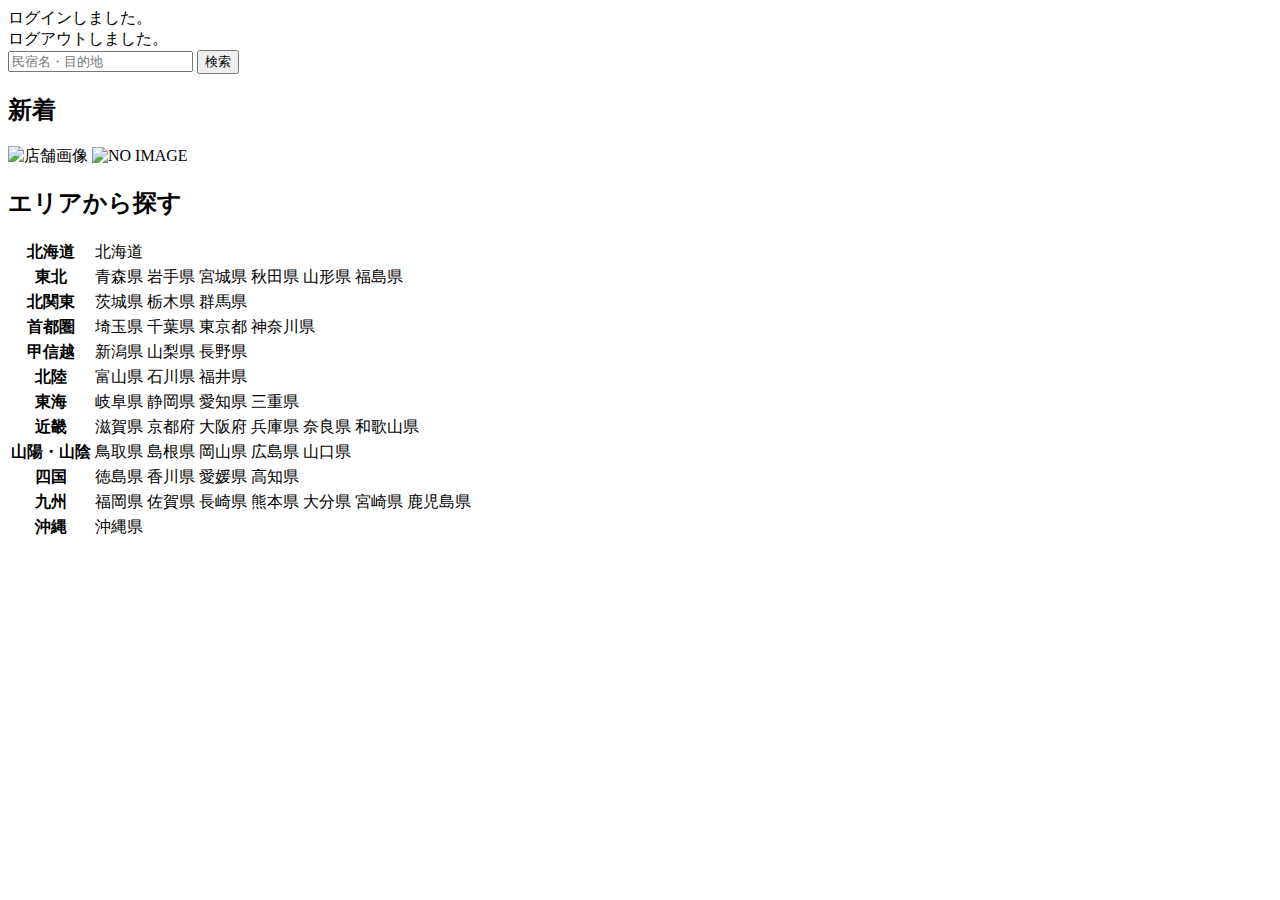
<file: src/main/resources/templates/index.html>
<!DOCTYPE html>
<html xmlns:th="https://www.thymeleaf.org" xmlns:sec="http://www.thymeleaf.org/extras/spring-security">
    <head>
        <div th:replace="~{fragment :: meta}"></div>   
             
        <div th:replace="~{fragment :: styles}"></div>
       
        <title>SAMURAI Travel</title>	
    </head>
    <body>
        <div class="samuraitravel-wrapper">
            <!-- ヘッダー -->
            <div th:replace="~{fragment :: header}"></div>
            
            <main>
                <div class="container pt-4 pb-5 samuraitravel-container">
                    <div th:if="${param.loggedIn}" class="alert alert-info">
                        ログインしました。
                    </div>  
                    
                    <div th:if="${param.loggedOut}" class="alert alert-info">
                        ログアウトしました。
                    </div>
					
					<div th:if="${successMessage}" class="alert alert-info">
                         <span th:text="${successMessage}"></span>
		           </div>   
				   
				       <div class="d-flex justify-content-center">                                            
				           <form method="get" th:action="@{/houses}" class="mb-5 samuraitravel-search-form">
				              <div class="input-group">
		                          <input type="text" class="form-control" name="keyword" th:value="${keyword}" placeholder="民宿名・目的地">
		                          <button type="submit" class="btn text-white shadow-sm samuraitravel-btn">検索</button> 
			                  </div>               
			 	          </form>                        
				      </div>                                                                                                  
				                                                        
				     <h2 class="text-center mb-3">新着</h2>
				     <div class="row row-cols-lg-5 row-cols-2 g-3 mb-5">                                        
				         <div class="col" th:each="newHouse : ${newHouses}">
				             <a th:href="@{/houses/__${newHouse.getId()}__}" class="link-dark samuraitravel-card-link">
				                <div class="card h-100">                                                                        
				                    <img th:if="${newHouse.getImageName()}" th:src="@{/storage/__${newHouse.getImageName()}__}" class="card-img-top samuraitravel-vertical-card-image" alt="店舗画像">                                     
		                            <img th:unless="${newHouse.getImageName()}" th:src="@{/images/noImage.png}" class="card-img-top samuraitravel-vertical-card-image" alt="NO IMAGE">                                                                                                                        
				                    <div class="card-body">                                    
				                        <h3 class="card-title" th:text="${newHouse.getName()}"></h3>
				                        <p class="card-text mb-1">
				                            <small class="text-muted" th:text="${newHouse.getAddress()}"></small>                                            
		                                </p>
				                        <p class="card-text"></p>
				                            <span th:text="${#numbers.formatInteger(newHouse.getPrice(), 1, 'COMMA') + '円 / 泊'}"></span>                                            
		                                </p>                                    
		                             </div>
		                         </div>    
				                               </a>            
				                           </div>                                               
				                       </div>
				                       
				                       <div class="row justify-content-center">
				                           <div class="col-xl-5 col-lg-6 col-md-8">                    
				                       
				                               <h2 class="text-center mb-3">エリアから探す</h2>                                        
				                                
				                               <table class="table">
				                                   <tbody>                                                     
				                                       <tr>
				                                           <th>北海道</th>
				                                           <td>
				                                               <a th:href="@{/houses?area=北海道}">北海道</a>
				                                           </td>                                     
				                                       </tr>  
				                                       <tr>
				                                           <th>東北</th>
				                                           <td>
				                                               <a th:href="@{/houses?area=青森県}" class="me-2">青森県</a>
				                                               <a th:href="@{/houses?area=岩手県}" class="me-2">岩手県</a>
				                                               <a th:href="@{/houses?area=宮城県}" class="me-2">宮城県</a>
				                                               <a th:href="@{/houses?area=秋田県}" class="me-2">秋田県</a>
				                                               <a th:href="@{/houses?area=山形県}" class="me-2">山形県</a>
				                                               <a th:href="@{/houses?area=福島県}">福島県</a>
				                                           </td>                                     
				                                       </tr>  
				                                       <tr>
				                                           <th>北関東</th>
				                                           <td>
				                                               <a th:href="@{/houses?area=茨城県}" class="me-2">茨城県</a>
				                                               <a th:href="@{/houses?area=栃木県}" class="me-2">栃木県</a>
				                                               <a th:href="@{/houses?area=群馬県}">群馬県</a>                                    
				                                           </td>                                     
				                                       </tr>  
				                                       <tr>
				                                           <th>首都圏</th>
				                                           <td>
				                                               <a th:href="@{/houses?area=埼玉県}" class="me-2">埼玉県</a>
				                                               <a th:href="@{/houses?area=千葉県}" class="me-2">千葉県</a>
				                                               <a th:href="@{/houses?area=東京都}" class="me-2">東京都</a>
				                                               <a th:href="@{/houses?area=神奈川県}">神奈川県</a>
				                                           </td>                                     
				                                       </tr>  
				                                       <tr>
				                                           <th>甲信越</th>
				                                          <td>
				                                               <a th:href="@{/houses?area=新潟県}" class="me-2">新潟県</a>
				                                               <a th:href="@{/houses?area=山梨県}" class="me-2">山梨県</a>
				                                               <a th:href="@{/houses?area=長野県}">長野県</a>
				                                           </td>                                     
				                                       </tr>  
				                                       <tr>
				                                           <th>北陸</th>
				                                           <td>
				                                               <a th:href="@{/houses?area=富山県}" class="me-2">富山県</a>
				                                               <a th:href="@{/houses?area=石川県}" class="me-2">石川県</a>
				                                               <a th:href="@{/houses?area=福井県}">福井県</a>
				                                           </td>                                     
				                                       </tr>  
				                                       <tr>
				                                           <th>東海</th>
				                                           <td>
				                                               <a th:href="@{/houses?area=岐阜県}" class="me-2">岐阜県</a>
				                                               <a th:href="@{/houses?area=静岡県}" class="me-2">静岡県</a>
				                                               <a th:href="@{/houses?area=愛知県}" class="me-2">愛知県</a>
				                                               <a th:href="@{/houses?area=三重県}">三重県</a>
				                                           </td>                                     
				                                       </tr>  
				                                       <tr>
				                                           <th>近畿</th>
				                                           <td>
				                                               <a th:href="@{/houses?area=滋賀県}" class="me-2">滋賀県</a>
				                                               <a th:href="@{/houses?area=京都府}" class="me-2">京都府</a>
				                                               <a th:href="@{/houses?area=大阪府}" class="me-2">大阪府</a>
				                                               <a th:href="@{/houses?area=兵庫県}" class="me-2">兵庫県</a>
				                                               <a th:href="@{/houses?area=奈良県}" class="me-2">奈良県</a>
				                                             <a th:href="@{/houses?area=和歌山県}">和歌山県</a>
				                                           </td>                                     
				                                       </tr>  
				                                       <tr>
				                                           <th>山陽・山陰</th>
				                                           <td>
				                                               <a th:href="@{/houses?area=鳥取県}" class="me-2">鳥取県</a>
				                                               <a th:href="@{/houses?area=島根県}" class="me-2">島根県</a>
				                                               <a th:href="@{/houses?area=岡山県}" class="me-2">岡山県</a>
				                                               <a th:href="@{/houses?area=広島県}" class="me-2">広島県</a>
				                                               <a th:href="@{/houses?area=山口県}">山口県</a>
				                                           </td>                                     
				                                       </tr>  
				                                       <tr>
				                                           <th>四国</th>
				                                           <td>
				                                               <a th:href="@{/houses?area=徳島県}" class="me-2">徳島県</a>
				                                               <a th:href="@{/houses?area=香川県}" class="me-2">香川県</a>
				                                               <a th:href="@{/houses?area=愛媛県}" class="me-2">愛媛県</a>
				                                            <a th:href="@{/houses?area=高知県}">高知県</a>
				                                          </td>                                     
				                                     </tr>            
				                                      <tr>
				                                           <th>九州</th>
				                                           <td>
				                                              <a th:href="@{/houses?area=福岡県}" class="me-2">福岡県</a>
				                                              <a th:href="@{/houses?area=佐賀県}" class="me-2">佐賀県</a>
				                                               <a th:href="@{/houses?area=長崎県}" class="me-2">長崎県</a>
				                                               <a th:href="@{/houses?area=熊本県}" class="me-2">熊本県</a>
				                                              <a th:href="@{/houses?area=大分県}" class="me-2">大分県</a>
				                                               <a th:href="@{/houses?area=宮崎県}" class="me-2">宮崎県</a>
				                                               <a th:href="@{/houses?area=鹿児島県}">鹿児島県</a>
				                                          </td>                                     
				                                       </tr>  
				                                      <tr>
				                                          <th>沖縄</th>
				                                           <td>
				                                               <a th:href="@{/houses?area=沖縄県}">沖縄県</a>
				                                          </td>                                     
				                                      </tr>                                                                                                                                                                                                                                                                                                                                                                           
				                                  </tbody>
				                              </table>  
				                          </div>
				                       </div>      				      
				   
                </div>
            </main>
            
            <!-- フッター -->
            <div th:replace="~{fragment :: footer}"></div>
        </div>    
        
        <div th:replace="~{fragment :: scripts}"></div>  
	</body>
</ml>
</file>
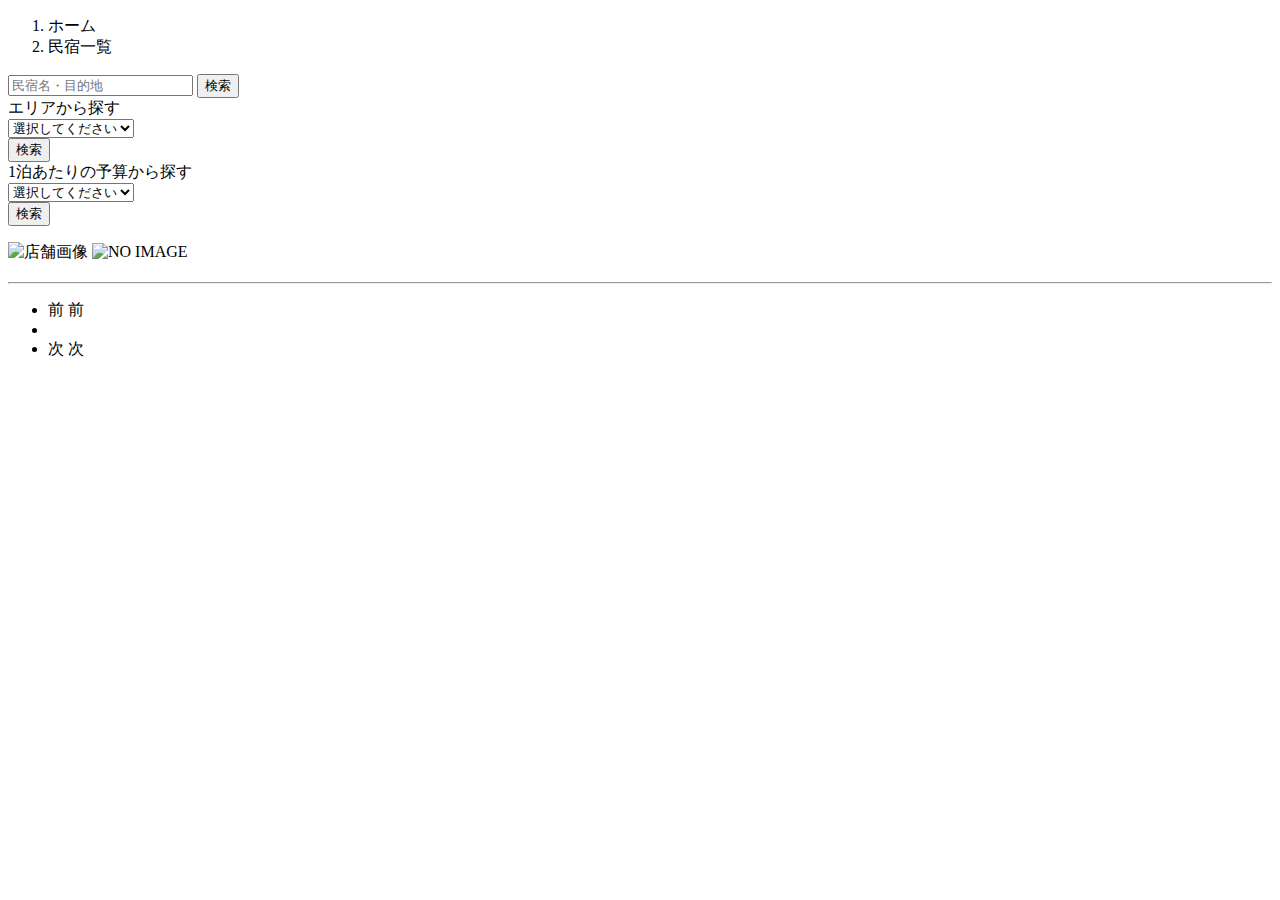
<file: src/main/resources/templates/houses/index.html>
<!DOCTYPE html>
<html xmlns:th="https://www.thymeleaf.org" xmlns:sec="http://www.thymeleaf.org/extras/spring-security">    
   <head>
       <div th:replace="~{fragment :: meta}"></div>   
            
       <div th:replace="~{fragment :: styles}"></div>
         
       <title>民宿一覧</title>   
   </head>
   <body>
       <div class="samuraitravel-wrapper">
           <!-- ヘッダー -->
           <div th:replace="~{fragment :: header}"></div>
           
           <main>
               <div class="container samuraitravel-container pb-5">
                   <div class="row justify-content-center">
                       <nav class="my-3" style="--bs-breadcrumb-divider: '>';" aria-label="breadcrumb">
                           <ol class="breadcrumb mb-0">                        
                               <li class="breadcrumb-item"><a th:href="@{/}">ホーム</a></li>
                               <li class="breadcrumb-item active" aria-current="page">民宿一覧</li>
                           </ol>
                       </nav>         
           
                       <div class="col-xl-3 col-lg-4 col-md-12">               
                           <form method="get" th:action="@{/houses}" class="w-100 mb-3">
                               <div class="input-group">
                                   <input type="text" class="form-control" name="keyword" th:value="${keyword}" placeholder="民宿名・目的地">
                                   <button type="submit" class="btn text-white shadow-sm samuraitravel-btn">検索</button> 
                               </div>               
                           </form>
           
                           <div class="card mb-3">
                               <div class="card-header">
                                   エリアから探す
                               </div>
                               <div class="card-body">
                                   <form method="get" th:action="@{/houses}" class="w-100">
                                       <div class="form-group mb-3">
                                           <select class="form-control form-select" name="area">  
                                               <option value="" hidden>選択してください</option>   
                                               <optgroup label="北海道">                                      
                                                   <option value="北海道" th:selected="${area == '北海道'}">北海道</option>
                                               </optgroup>                
                                               <optgroup label="東北">                                  
                                                   <option value="青森県" th:selected="${area == '青森県'}">青森県</option>                                                
                                                   <option value="岩手県" th:selected="${area == '岩手県'}">岩手県</option>
                                                   <option value="宮城県" th:selected="${area == '宮城県'}">宮城県</option>
                                                   <option value="秋田県" th:selected="${area == '秋田県'}">秋田県</option>
                                                   <option value="山形県" th:selected="${area == '山形県'}">山形県</option>
                                                   <option value="福島県" th:selected="${area == '福島県'}">福島県</option>
                                               </optgroup>
                                               <optgroup label="北関東">  
                                                   <option value="茨城県" th:selected="${area == '茨城県'}">茨城県</option>
                                                   <option value="栃木県" th:selected="${area == '栃木県'}">栃木県</option>
                                                   <option value="群馬県" th:selected="${area == '群馬県'}">群馬県</option>
                                               </optgroup>
                                               <optgroup label="首都圏"> 
                                                   <option value="埼玉県" th:selected="${area == '埼玉県'}">埼玉県</option>
                                                   <option value="千葉県" th:selected="${area == '千葉県'}">千葉県</option>
                                                   <option value="東京都" th:selected="${area == '東京都'}">東京都</option>
                                                   <option value="神奈川県" th:selected="${area == '神奈川県'}">神奈川県</option>
                                               </optgroup>
                                               <optgroup label="甲信越"> 
                                                   <option value="新潟県" th:selected="${area == '新潟県'}">新潟県</option>
                                                   <option value="山梨県" th:selected="${area == '山梨県'}">山梨県</option>
                                                   <option value="長野県" th:selected="${area == '長野県'}">長野県</option>
                                               </optgroup>
                                               <optgroup label="北陸"> 
                                                   <option value="富山県" th:selected="${area == '富山県'}">富山県</option>
                                                   <option value="石川県" th:selected="${area == '石川県'}">石川県</option>
                                                   <option value="福井県" th:selected="${area == '福井県'}">福井県</option>
                                               </optgroup>
                                               <optgroup label="東海">
                                                   <option value="岐阜県" th:selected="${area == '岐阜県'}">岐阜県</option>
                                                   <option value="静岡県" th:selected="${area == '静岡県'}">静岡県</option>
                                                   <option value="愛知県" th:selected="${area == '愛知県'}">愛知県</option>
                                                   <option value="三重県" th:selected="${area == '三重県'}">三重県</option>
                                               </optgroup>
                                               <optgroup label="近畿">
                                                   <option value="滋賀県" th:selected="${area == '滋賀県'}">滋賀県</option>
                                                   <option value="京都府" th:selected="${area == '京都府'}">京都府</option>
                                                   <option value="大阪府" th:selected="${area == '大阪府'}">大阪府</option>
                                                   <option value="兵庫県" th:selected="${area == '兵庫県'}">兵庫県</option>
                                                   <option value="奈良県" th:selected="${area == '奈良県'}">奈良県</option>
                                                   <option value="和歌山県" th:selected="${area == '和歌山県'}">和歌山県</option>
                                               </optgroup>
                                               <optgroup label="山陽・山陰">
                                                   <option value="鳥取県" th:selected="${area == '鳥取県'}">鳥取県</option>
                                                   <option value="島根県" th:selected="${area == '島根県'}">島根県</option>
                                                   <option value="岡山県" th:selected="${area == '岡山県'}">岡山県</option>
                                                   <option value="広島県" th:selected="${area == '広島県'}">広島県</option>
                                                   <option value="山口県" th:selected="${area == '山口県'}">山口県</option>
                                               </optgroup>
                                               <optgroup label="四国">
                                                   <option value="徳島県" th:selected="${area == '徳島県'}">徳島県</option>
                                                   <option value="香川県" th:selected="${area == '香川県'}">香川県</option>
                                                   <option value="愛媛県" th:selected="${area == '愛媛県'}">愛媛県</option>
                                                   <option value="高知県" th:selected="${area == '高知県'}">高知県</option>
                                               </optgroup>
                                               <optgroup label="九州">
                                                   <option value="福岡県" th:selected="${area == '福岡県'}">福岡県</option>
                                                   <option value="佐賀県" th:selected="${area == '佐賀県'}">佐賀県</option>
                                                   <option value="長崎県" th:selected="${area == '長崎県'}">長崎県</option>
                                                   <option value="熊本県" th:selected="${area == '熊本県'}">熊本県</option>
                                                   <option value="大分県" th:selected="${area == '大分県'}">大分県</option>
                                                   <option value="宮崎県" th:selected="${area == '宮崎県'}">宮崎県</option>
                                                   <option value="鹿児島県" th:selected="${area == '鹿児島県'}">鹿児島県</option>
                                               </optgroup>
                                               <optgroup label="沖縄">
                                                   <option value="沖縄県" th:selected="${area == '沖縄県'}">沖縄県</option>
                                               </optgroup>                                                                                                  
                                           </select> 
                                       </div>
                                       <div class="form-group">
                                           <button type="submit" class="btn text-white shadow-sm w-100 samuraitravel-btn">検索</button>
                                       </div>                                           
                                   </form>
                               </div>
                           </div>                
           
                           <div class="card mb-3">
                               <div class="card-header">
                                   1泊あたりの予算から探す
                               </div>
                               <div class="card-body">
                                   <form method="get" th:action="@{/houses}" class="w-100">
                                       <div class="form-group mb-3">    
                                           <select class="form-control form-select" name="price">
                                               <option value="" hidden>選択してください</option> 
                                               <option value="6000" th:selected="${price == 6000}">6,000円以内</option>
                                               <option value="7000" th:selected="${price == 7000}">7,000円以内</option>
                                               <option value="8000" th:selected="${price == 8000}">8,000円以内</option>
                                               <option value="9000" th:selected="${price == 9000}">9,000円以内</option>
                                               <option value="10000" th:selected="${price == 10000}">10,000円以内</option>
                                           </select>                                                                                
                                       </div>
                                       <div class="form-group">
                                           <button type="submit" class="btn text-white shadow-sm w-100 samuraitravel-btn">検索</button>
                                       </div>                                           
                                   </form>
                               </div>
                           </div>                               
                       </div>
           
                       <div class="col">                                                                          
                           <div class="d-flex justify-content-between flex-wrap">                                
                               <p th:if="${housePage.getTotalPages() > 1}" class="fs-5 mb-3" th:text="${'検索結果：' + housePage.getTotalElements() + '件' + '（' + (housePage.getNumber() + 1) + ' / ' + housePage.getTotalPages() + ' ページ）'}"></p> 
                               <p th:unless="${housePage.getTotalPages() > 1}" class="fs-5 mb-3" th:text="${'検索結果：' + housePage.getTotalElements() + '件'}"></p>                                 
                           </div>   
                                                                       
                           <div class="mb-3" th:each="house : ${housePage}">
                               <a th:href="@{/houses/__${house.getId()}__}" class="link-dark samuraitravel-card-link">
                                   <div class="card h-100">   
                                       <div class="row g-0">
                                           <div class="col-md-4">                                                                                
                                               <img th:if="${house.getImageName()}" th:src="@{/storage/__${house.getImageName()}__}" class="card-img-top samuraitravel-horizontal-card-image" alt="店舗画像">                                                     
                                               <img th:unless="${house.getImageName()}" th:src="@{/images/noImage.png}" class="card-img-top samuraitravel-horizontal-card-image" alt="NO IMAGE">                                                    
                                           </div> 
                                           <div class="col-md-8">                                                                                                                        
                                               <div class="card-body">                                    
                                                   <h3 class="card-title mb-3" th:text="${house.getName()}"></h3>                                            

                                                   <hr class="mb-3">
                                                   
                                                   <p class="card-text mb-2">
                                                       <span th:text="${house.getDescription()}"></span>
                                                   </p>                                                    
                                                   
                                                   <p class="card-text mb-2">
                                                       <small class="text-muted" th:text="${'〒' + house.getPostalCode()}"></small>
                                                       <small class="text-muted" th:text="${house.getAddress()}"></small>                                                      
                                                   </p>   
                                                                                                                                                                                                                                  
                                                   <p class="card-text">
                                                       <span th:text="${#numbers.formatInteger(house.getPrice(), 1, 'COMMA') + '円 / 泊'}"></span>
                                                   </p>                                    
                                               </div>
                                           </div>
                                       </div>
                                   </div>    
                               </a>            
                           </div>                                                                                       
           
                           <!-- ページネーション -->
                           <div th:if="${housePage.getTotalPages() > 1}" class="d-flex justify-content-center">
                               <nav aria-label="民宿一覧ページ">
                                   <ul class="pagination">
                                       <li class="page-item">
                                           <span th:if="${housePage.isFirst()}" class="page-link disabled">前</span>
                                           <a th:unless="${housePage.isFirst()}" th:href="@{/houses(page = ${housePage.getNumber() - 1}, keyword = ${keyword}, area = ${area}, price = ${price})}" class="page-link samuraitravel-page-link">前</a>
                                       </li>
                                       <li th:each="i : ${#numbers.sequence(0, housePage.getTotalPages() - 1)}" class="page-item">
                                           <span th:if="${i == housePage.getNumber()}" class="page-link active samuraitravel-active" th:text="${i + 1}"></span>
                                           <a th:unless="${i == housePage.getNumber()}" th:href="@{/houses(page = ${i}, keyword = ${keyword}, area = ${area}, price = ${price})}" class="page-link samuraitravel-page-link" th:text="${i + 1}"></a>
                                       </li>
                                       <li class="page-item">                        
                                           <span th:if="${housePage.isLast()}" class="page-link disabled">次</span>
                                           <a th:unless="${housePage.isLast()}" th:href="@{/houses(page = ${housePage.getNumber() + 1}, keyword = ${keyword}, area = ${area}, price = ${price})}" class="page-link samuraitravel-page-link">次</a>
                                       </li>
                                   </ul>
                               </nav> 
                           </div>                                      
                       </div>
                   </div>
               </div>  
           </main>
           
           <!-- フッター -->
           <div th:replace="~{fragment :: footer}"></div>
       </div>    
       
       <div th:replace="~{fragment :: scripts}"></div>  
 </body>
</html>
</file>
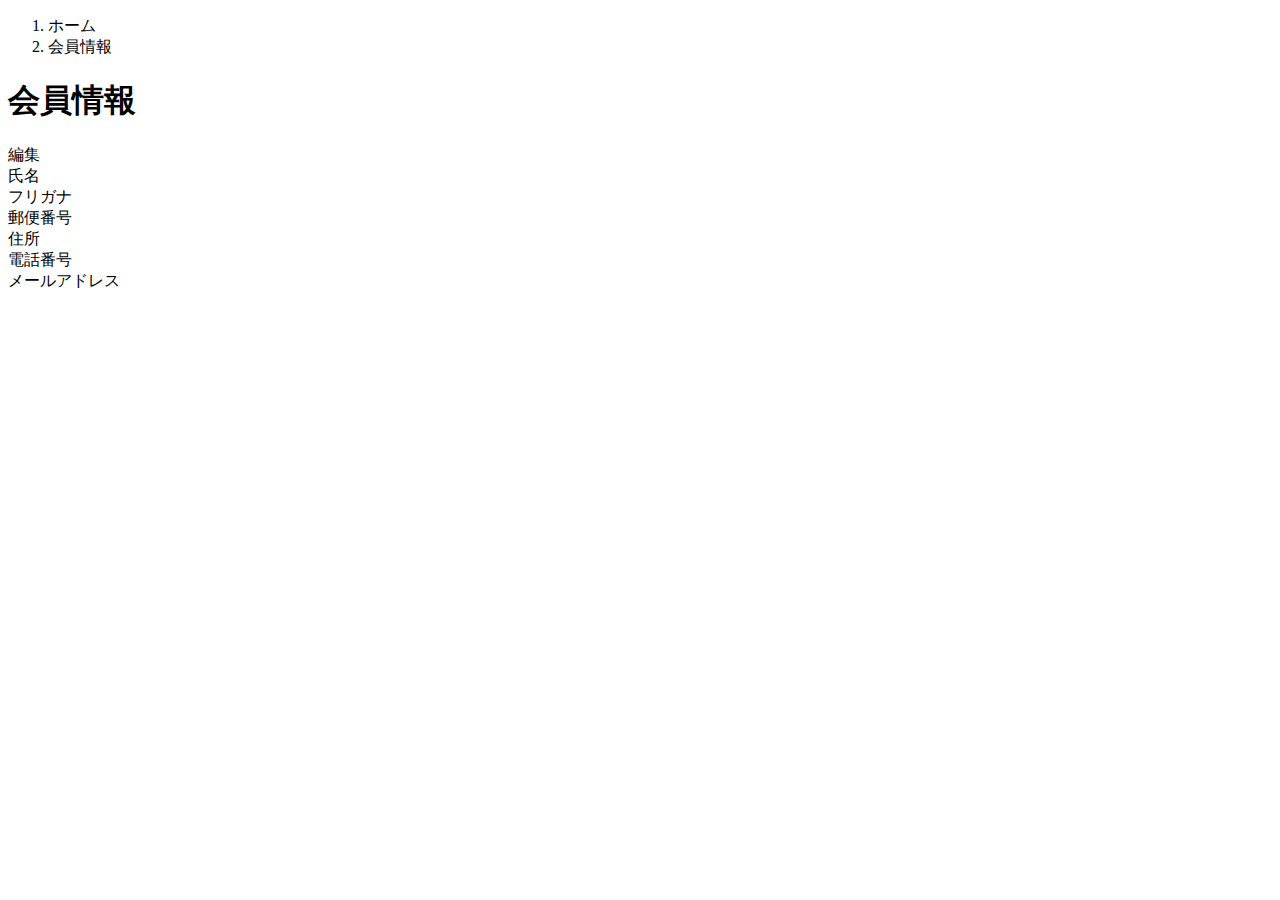
<file: src/main/resources/templates/user/index.html>
<!DOCTYPE html>
<html xmlns:th="https://www.thymeleaf.org" xmlns:sec="http://www.thymeleaf.org/extras/spring-security">    
   <head>
       <div th:replace="~{fragment :: meta}"></div>   
            
       <div th:replace="~{fragment :: styles}"></div>
         
       <title>会員情報</title>   
   </head>
   <body>
       <div class="samuraitravel-wrapper">
           <!-- ヘッダー -->
           <div th:replace="~{fragment :: header}"></div>
           
           <main>
               <div class="container pb-5 samuraitravel-container">
                   <div class="row justify-content-center">
                       <div class="col-xl-5 col-lg-6 col-md-8">
                           <nav class="my-3" style="--bs-breadcrumb-divider: '>';" aria-label="breadcrumb">
                               <ol class="breadcrumb mb-0"> 
                                   <li class="breadcrumb-item"><a th:href="@{/}">ホーム</a></li>                       
                                   <li class="breadcrumb-item active" aria-current="page">会員情報</li>
                               </ol>
                           </nav> 
                           
                           <h1 class="mb-3 text-center">会員情報</h1> 
                           
                           <div class="d-flex justify-content-end align-items-end mb-3">                    
                               <div>
                                   <a th:href="@{/user/edit}">編集</a>                        
                               </div>
                           </div>                                       
                           
                           <div th:if="${successMessage}" class="alert alert-info">
                               <span th:text="${successMessage}"></span>
                           </div>                               
                           
                           <div class="container mb-4">
                               <div class="row pb-2 mb-2 border-bottom">
                                   <div class="col-4">
                                       <span class="fw-bold">氏名</span>
                                   </div>
           
                                   <div class="col">
                                       <span th:text="${user.getName()}"></span>
                                   </div>
                               </div>                    
           
                               <div class="row pb-2 mb-2 border-bottom">
                                   <div class="col-4">
                                       <span class="fw-bold">フリガナ</span>
                                   </div>
           
                                   <div class="col">
                                       <span th:text="${user.getFurigana()}"></span>
                                   </div>
                               </div>            
                               
                               <div class="row pb-2 mb-2 border-bottom">
                                   <div class="col-4">
                                       <span class="fw-bold">郵便番号</span>
                                   </div>
           
                                   <div class="col">
                                       <span th:text="${user.getPostalCode()}"></span>
                                   </div>
                               </div>   
                               
                               <div class="row pb-2 mb-2 border-bottom">
                                   <div class="col-4">
                                       <span class="fw-bold">住所</span>
                                   </div>
           
                                   <div class="col">
                                       <span th:text="${user.getAddress()}"></span>
                                   </div>
                               </div>
           
                               <div class="row pb-2 mb-2 border-bottom">
                                   <div class="col-4">
                                       <span class="fw-bold">電話番号</span>
                                   </div>
           
                                   <div class="col">
                                       <span th:text="${user.getPhoneNumber()}"></span>
                                   </div>
                               </div>  
                               
                               <div class="row pb-2 mb-2 border-bottom">
                                   <div class="col-4">
                                       <span class="fw-bold">メールアドレス</span>
                                   </div>
           
                                   <div class="col">
                                       <span th:text="${user.getEmail()}"></span>
                                   </div>
                               </div>                                 
                           </div>                                                                                                                           
                       </div>
                   </div>
               </div>
           </main>
           
           <!-- フッター -->
           <div th:replace="~{fragment :: footer}"></div>
       </div>    
       
       <div th:replace="~{fragment :: scripts}"></div>  
 </body>
</html>
</file>
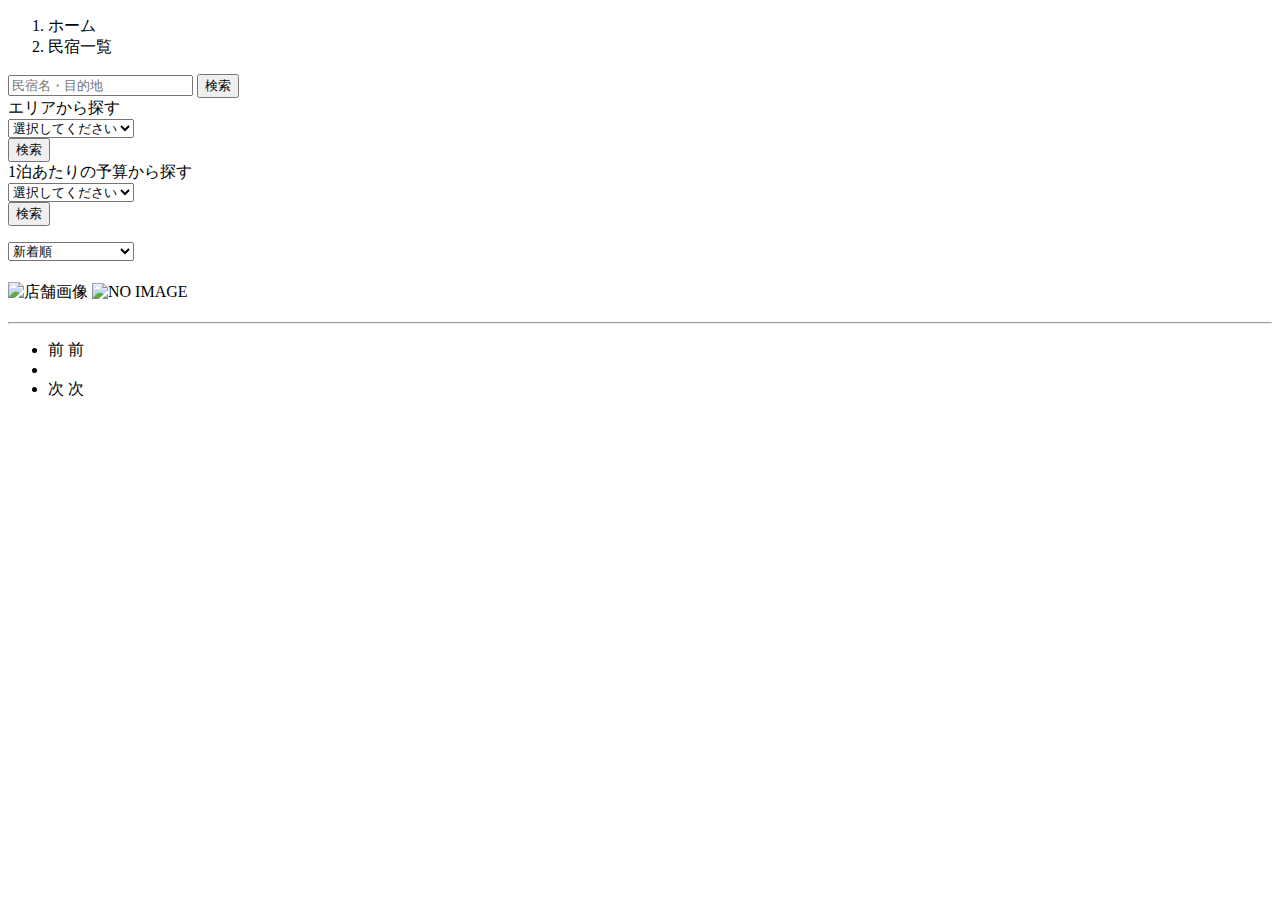
<file: src/main/resources/templates/admin/houses/index.html>
<!DOCTYPE html>
<html xmlns:th="https://www.thymeleaf.org" xmlns:sec="http://www.thymeleaf.org/extras/spring-security">    
   <head>
       <div th:replace="~{fragment :: meta}"></div>   
            
       <div th:replace="~{fragment :: styles}"></div>
         
       <title>民宿一覧</title>   
   </head>
   <body>
       <div class="samuraitravel-wrapper">
           <!-- ヘッダー -->
           <div th:replace="~{fragment :: header}"></div>
           
           <main>
               <div class="container samuraitravel-container pb-5">
                   <div class="row justify-content-center">
                       <nav class="my-3" style="--bs-breadcrumb-divider: '>';" aria-label="breadcrumb">
                           <ol class="breadcrumb mb-0">                        
                               <li class="breadcrumb-item"><a th:href="@{/}">ホーム</a></li>
                               <li class="breadcrumb-item active" aria-current="page">民宿一覧</li>
                           </ol>
                       </nav>         
           
                       <div class="col-xl-3 col-lg-4 col-md-12">               
                           <form method="get" th:action="@{/houses}" class="w-100 mb-3">
                               <div class="input-group">
                                   <input type="text" class="form-control" name="keyword" th:value="${keyword}" placeholder="民宿名・目的地">
                                   <button type="submit" class="btn text-white shadow-sm samuraitravel-btn">検索</button> 
                               </div>               
                           </form>
           
                           <div class="card mb-3">
                               <div class="card-header">
                                   エリアから探す
                               </div>
                               <div class="card-body">
                                   <form method="get" th:action="@{/houses}" class="w-100">
                                       <div class="form-group mb-3">
                                           <select class="form-control form-select" name="area">  
                                               <option value="" hidden>選択してください</option>   
                                               <optgroup label="北海道">                                      
                                                   <option value="北海道" th:selected="${area == '北海道'}">北海道</option>
                                               </optgroup>                
                                               <optgroup label="東北">                                  
                                                   <option value="青森県" th:selected="${area == '青森県'}">青森県</option>                                                
                                                   <option value="岩手県" th:selected="${area == '岩手県'}">岩手県</option>
                                                   <option value="宮城県" th:selected="${area == '宮城県'}">宮城県</option>
                                                   <option value="秋田県" th:selected="${area == '秋田県'}">秋田県</option>
                                                   <option value="山形県" th:selected="${area == '山形県'}">山形県</option>
                                                   <option value="福島県" th:selected="${area == '福島県'}">福島県</option>
                                               </optgroup>
                                               <optgroup label="北関東">  
                                                   <option value="茨城県" th:selected="${area == '茨城県'}">茨城県</option>
                                                   <option value="栃木県" th:selected="${area == '栃木県'}">栃木県</option>
                                                   <option value="群馬県" th:selected="${area == '群馬県'}">群馬県</option>
                                               </optgroup>
                                               <optgroup label="首都圏"> 
                                                   <option value="埼玉県" th:selected="${area == '埼玉県'}">埼玉県</option>
                                                   <option value="千葉県" th:selected="${area == '千葉県'}">千葉県</option>
                                                   <option value="東京都" th:selected="${area == '東京都'}">東京都</option>
                                                   <option value="神奈川県" th:selected="${area == '神奈川県'}">神奈川県</option>
                                               </optgroup>
                                               <optgroup label="甲信越"> 
                                                   <option value="新潟県" th:selected="${area == '新潟県'}">新潟県</option>
                                                   <option value="山梨県" th:selected="${area == '山梨県'}">山梨県</option>
                                                   <option value="長野県" th:selected="${area == '長野県'}">長野県</option>
                                               </optgroup>
                                               <optgroup label="北陸"> 
                                                   <option value="富山県" th:selected="${area == '富山県'}">富山県</option>
                                                   <option value="石川県" th:selected="${area == '石川県'}">石川県</option>
                                                   <option value="福井県" th:selected="${area == '福井県'}">福井県</option>
                                               </optgroup>
                                               <optgroup label="東海">
                                                   <option value="岐阜県" th:selected="${area == '岐阜県'}">岐阜県</option>
                                                   <option value="静岡県" th:selected="${area == '静岡県'}">静岡県</option>
                                                   <option value="愛知県" th:selected="${area == '愛知県'}">愛知県</option>
                                                   <option value="三重県" th:selected="${area == '三重県'}">三重県</option>
                                               </optgroup>
                                               <optgroup label="近畿">
                                                   <option value="滋賀県" th:selected="${area == '滋賀県'}">滋賀県</option>
                                                   <option value="京都府" th:selected="${area == '京都府'}">京都府</option>
                                                   <option value="大阪府" th:selected="${area == '大阪府'}">大阪府</option>
                                                   <option value="兵庫県" th:selected="${area == '兵庫県'}">兵庫県</option>
                                                   <option value="奈良県" th:selected="${area == '奈良県'}">奈良県</option>
                                                   <option value="和歌山県" th:selected="${area == '和歌山県'}">和歌山県</option>
                                               </optgroup>
                                               <optgroup label="山陽・山陰">
                                                   <option value="鳥取県" th:selected="${area == '鳥取県'}">鳥取県</option>
                                                   <option value="島根県" th:selected="${area == '島根県'}">島根県</option>
                                                   <option value="岡山県" th:selected="${area == '岡山県'}">岡山県</option>
                                                   <option value="広島県" th:selected="${area == '広島県'}">広島県</option>
                                                   <option value="山口県" th:selected="${area == '山口県'}">山口県</option>
                                               </optgroup>
                                               <optgroup label="四国">
                                                   <option value="徳島県" th:selected="${area == '徳島県'}">徳島県</option>
                                                   <option value="香川県" th:selected="${area == '香川県'}">香川県</option>
                                                   <option value="愛媛県" th:selected="${area == '愛媛県'}">愛媛県</option>
                                                   <option value="高知県" th:selected="${area == '高知県'}">高知県</option>
                                               </optgroup>
                                               <optgroup label="九州">
                                                   <option value="福岡県" th:selected="${area == '福岡県'}">福岡県</option>
                                                   <option value="佐賀県" th:selected="${area == '佐賀県'}">佐賀県</option>
                                                   <option value="長崎県" th:selected="${area == '長崎県'}">長崎県</option>
                                                   <option value="熊本県" th:selected="${area == '熊本県'}">熊本県</option>
                                                   <option value="大分県" th:selected="${area == '大分県'}">大分県</option>
                                                   <option value="宮崎県" th:selected="${area == '宮崎県'}">宮崎県</option>
                                                   <option value="鹿児島県" th:selected="${area == '鹿児島県'}">鹿児島県</option>
                                               </optgroup>
                                               <optgroup label="沖縄">
                                                   <option value="沖縄県" th:selected="${area == '沖縄県'}">沖縄県</option>
                                               </optgroup>                                                                                                  
                                           </select> 
                                       </div>
                                       <div class="form-group">
                                           <button type="submit" class="btn text-white shadow-sm w-100 samuraitravel-btn">検索</button>
                                       </div>                                           
                                   </form>
                               </div>
                           </div>                
           
                           <div class="card mb-3">
                               <div class="card-header">
                                   1泊あたりの予算から探す
                               </div>
                               <div class="card-body">
                                   <form method="get" th:action="@{/houses}" class="w-100">
                                       <div class="form-group mb-3">    
                                           <select class="form-control form-select" name="price">
                                               <option value="" hidden>選択してください</option> 
                                               <option value="6000" th:selected="${price == 6000}">6,000円以内</option>
                                               <option value="7000" th:selected="${price == 7000}">7,000円以内</option>
                                               <option value="8000" th:selected="${price == 8000}">8,000円以内</option>
                                               <option value="9000" th:selected="${price == 9000}">9,000円以内</option>
                                               <option value="10000" th:selected="${price == 10000}">10,000円以内</option>
                                           </select>                                                                                
                                       </div>
                                       <div class="form-group">
                                           <button type="submit" class="btn text-white shadow-sm w-100 samuraitravel-btn">検索</button>
                                       </div>                                           
                                   </form>
                               </div>
                           </div>                               
                       </div>
           
                       <div class="col">                                                                          
                           <div class="d-flex justify-content-between flex-wrap">                                
                               <p th:if="${housePage.getTotalPages() > 1}" class="fs-5 mb-3" th:text="${'検索結果：' + housePage.getTotalElements() + '件' + '（' + (housePage.getNumber() + 1) + ' / ' + housePage.getTotalPages() + ' ページ）'}"></p> 
                               <p th:unless="${housePage.getTotalPages() > 1}" class="fs-5 mb-3" th:text="${'検索結果：' + housePage.getTotalElements() + '件'}"></p>                                 
                           
							     <form method="get" th:action="@{/houses}" class="mb-3 samuraitravel-sort-box"> 
							         <input th:if="${keyword}" type="hidden" name="keyword" th:value="${keyword}">
							         <input th:if="${area}" type="hidden" name="area" th:value="${area}">
							         <input th:if="${price}" type="hidden" name="price" th:value="${price}">                                      
							         <select class="form-select form-select-sm" name="order" onChange="this.form.submit();">
							        　　 <option value="createdAtDesc" th:selected="${order == 'createdAtDesc' || order == null}">新着順</option>                                            
							　　　　　　　 <option value="priceAsc" th:selected="${order == 'priceAsc'}">宿泊料金が安い順</option>
							   　　　  </select>   
							     </form>         
						　　</div>   
                                                                       
                           <div class="mb-3" th:each="house : ${housePage}">
                               <a th:href="@{/houses/__${house.getId()}__}" class="link-dark samuraitravel-card-link">
                                   <div class="card h-100">   
                                       <div class="row g-0">
                                           <div class="col-md-4">                                                                                
                                               <img th:if="${house.getImageName()}" th:src="@{/storage/__${house.getImageName()}__}" class="card-img-top samuraitravel-horizontal-card-image" alt="店舗画像">                                                     
                                               <img th:unless="${house.getImageName()}" th:src="@{/images/noImage.png}" class="card-img-top samuraitravel-horizontal-card-image" alt="NO IMAGE">                                                    
                                           </div> 
                                           <div class="col-md-8">                                                                                                                        
                                               <div class="card-body">                                    
                                                   <h3 class="card-title mb-3" th:text="${house.getName()}"></h3>                                            

                                                   <hr class="mb-3">
                                                   
                                                   <p class="card-text mb-2">
                                                       <span th:text="${house.getDescription()}"></span>
                                                   </p>                                                    
                                                   
                                                   <p class="card-text mb-2">
                                                       <small class="text-muted" th:text="${'〒' + house.getPostalCode()}"></small>
                                                       <small class="text-muted" th:text="${house.getAddress()}"></small>                                                      
                                                   </p>   
                                                                                                                                                                                                                                  
                                                   <p class="card-text">
                                                       <span th:text="${#numbers.formatInteger(house.getPrice(), 1, 'COMMA') + '円 / 泊'}"></span>
                                                   </p>                                    
                                               </div>
                                           </div>
                                       </div>
                                   </div>    
                               </a>            
                           </div>                                                                                       
           
                           <!-- ページネーション -->
                           <div th:if="${housePage.getTotalPages() > 1}" class="d-flex justify-content-center">
                               <nav aria-label="民宿一覧ページ">
                                   <ul class="pagination">
                                       <li class="page-item">
                                           <span th:if="${housePage.isFirst()}" class="page-link disabled">前</span>
										   <a th:unless="${housePage.isFirst()}" th:href="@{/houses(page = ${housePage.getNumber() - 1}, keyword = ${keyword}, area = ${area}, price = ${price}, order = ${order})}" class="page-link samuraitravel-page-link">前</a>
                                       </li>
                                       <li th:each="i : ${#numbers.sequence(0, housePage.getTotalPages() - 1)}" class="page-item">
                                           <span th:if="${i == housePage.getNumber()}" class="page-link active samuraitravel-active" th:text="${i + 1}"></span>
                                           <a th:unless="${i == housePage.getNumber()}" th:href="@{/houses(page = ${i}, keyword = ${keyword}, area = ${area}, price = ${price})}" class="page-link samuraitravel-page-link" th:text="${i + 1}"></a>
                                       </li>
                                       <li class="page-item">                        
                                           <span th:if="${housePage.isLast()}" class="page-link disabled">次</span>
										   <a th:unless="${housePage.isLast()}" th:href="@{/houses(page = ${housePage.getNumber() + 1}, keyword = ${keyword}, area = ${area}, price = ${price}, order = ${order})}" class="page-link samuraitravel-page-link">次</a>                                   
                                       </li>
                                   </ul>
                               </nav> 
                           </div>                                      
                       </div>
                   </div>
               </div>  
           </main>
           
           <!-- フッター -->
           <div th:replace="~{fragment :: footer}"></div>
       </div>    
       
       <div th:replace="~{fragment :: scripts}"></div>  
 </body>
</html>
</file>
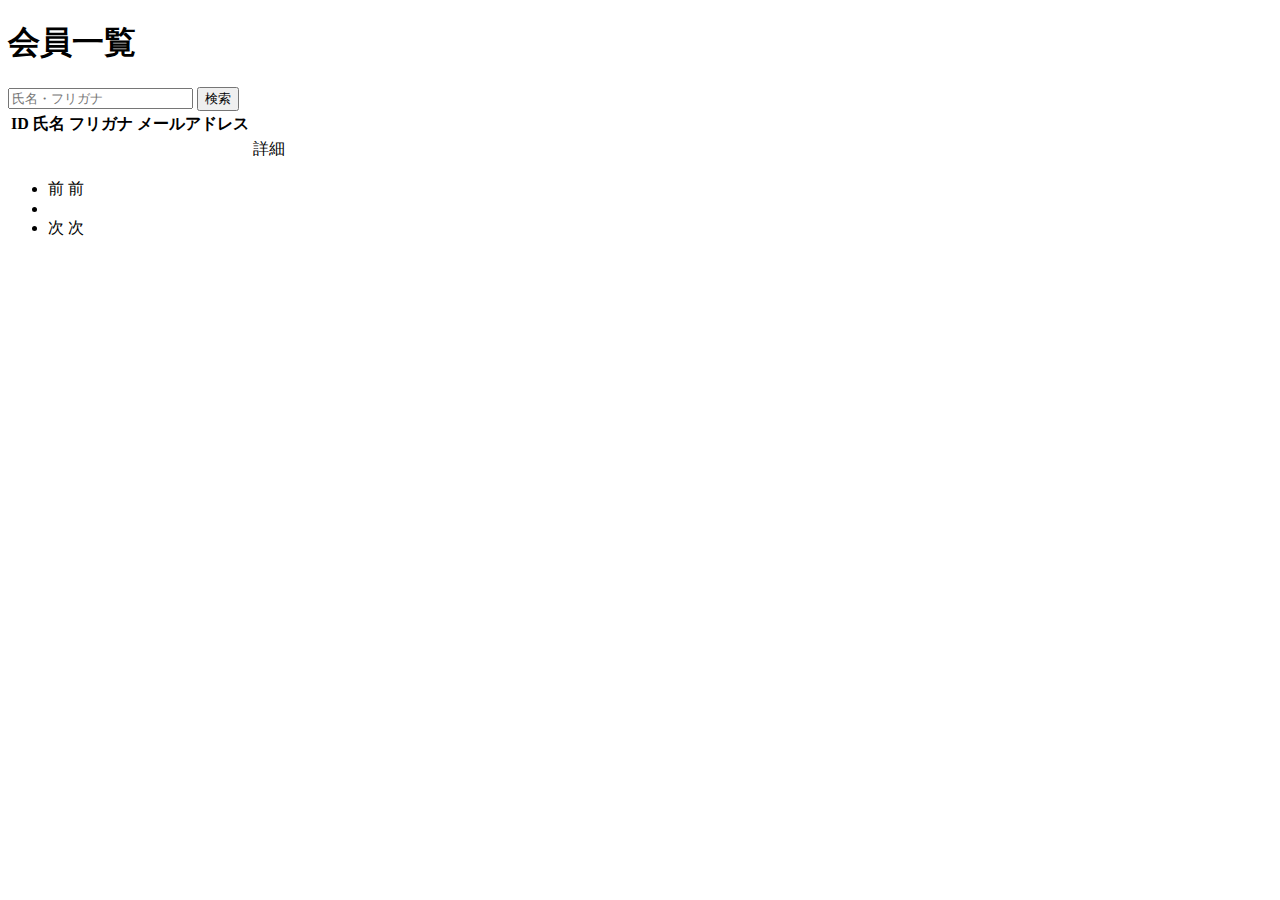
<file: src/main/resources/templates/admin/users/index.html>
<!DOCTYPE html>
<html xmlns:th="https://www.thymeleaf.org" xmlns:sec="http://www.thymeleaf.org/extras/spring-security">    
   <head>
       <div th:replace="~{fragment :: meta}"></div>   
            
       <div th:replace="~{fragment :: styles}"></div>
         
       <title>会員一覧</title>   
   </head>
   <body>
       <div class="samuraitravel-wrapper">
           <!-- ヘッダー -->
           <div th:replace="~{fragment :: header}"></div>
           
           <main>
               <div class="container pt-4 pb-5 samuraitravel-container">
                   <div class="row justify-content-center">
                       <div class="col-xxl-9 col-xl-10 col-lg-11">
                           
                           <h1 class="mb-4 text-center">会員一覧</h1>   
                           
                           <div class="d-flex justify-content-between align-items-end">
                               <form method="get" th:action="@{/admin/users}" class="mb-3">
                                   <div class="input-group">
                                       <input type="text" class="form-control" name="keyword" th:value="${keyword}" placeholder="氏名・フリガナ">
                                       <button type="submit" class="btn text-white shadow-sm samuraitravel-btn">検索</button> 
                                   </div>               
                               </form>                                                                                                
                           </div>                                                         
               
                           <div th:if="${successMessage}" class="alert alert-info">
                               <span th:text="${successMessage}"></span>
                           </div>   
                           
                           <table class="table">
                               <thead>
                                   <tr>
                                       <th scope="col">ID</th>
                                       <th scope="col">氏名</th>
                                       <th scope="col">フリガナ</th>
                                       <th scope="col">メールアドレス</th>                                        
                                       <th scope="col"></th>
                                   </tr>
                               </thead>   
                               <tbody>                                                     
                                   <tr th:each="user : ${userPage}">
                                       <td th:text="${user.getId()}"></td>
                                       <td th:text="${user.getName()}"></td>
                                       <td th:text="${user.getFurigana()}"></td>
                                       <td th:text="${user.getEmail()}"></td>
                                       <td><a th:href="@{/admin/users/__${user.getId()}__}">詳細</a></td>                                                                                
                                   </tr>                                      
                               </tbody>
                           </table>  
                           
                           <!-- ページネーション -->
                           <div th:if="${userPage.getTotalPages() > 1}" class="d-flex justify-content-center">
                               <nav aria-label="会員一覧ページ">
                                   <ul class="pagination">
                                       <li class="page-item">
                                           <span th:if="${userPage.isFirst()}" class="page-link disabled">前</span>
                                           <a th:unless="${userPage.isFirst()}" th:href="@{/admin/users(page = ${userPage.getNumber() - 1}, keyword = ${keyword})}" class="page-link samuraitravel-page-link">前</a>
                                       </li>
                                       <li th:each="i : ${#numbers.sequence(0, userPage.getTotalPages() - 1)}" class="page-item">
                                           <span th:if="${i == userPage.getNumber()}" class="page-link active samuraitravel-active" th:text="${i + 1}"></span>
                                           <a th:unless="${i == userPage.getNumber()}" th:href="@{/admin/users(page = ${i}, keyword = ${keyword})}" class="page-link samuraitravel-page-link" th:text="${i + 1}"></a>
                                       </li>
                                       <li class="page-item">                        
                                           <span th:if="${userPage.isLast()}" class="page-link disabled">次</span>
                                           <a th:unless="${userPage.isLast()}" th:href="@{/admin/users(page = ${userPage.getNumber() + 1}, keyword = ${keyword})}" class="page-link samuraitravel-page-link">次</a>
                                       </li>
                                   </ul>
                               </nav> 
                           </div>                                      
                       </div>
                   </div>
               </div>
           </main>
           
           <!-- フッター -->
           <div th:replace="~{fragment :: footer}"></div>
       </div>    
       
       <div th:replace="~{fragment :: scripts}"></div>  
 </body>
</html>
</file>
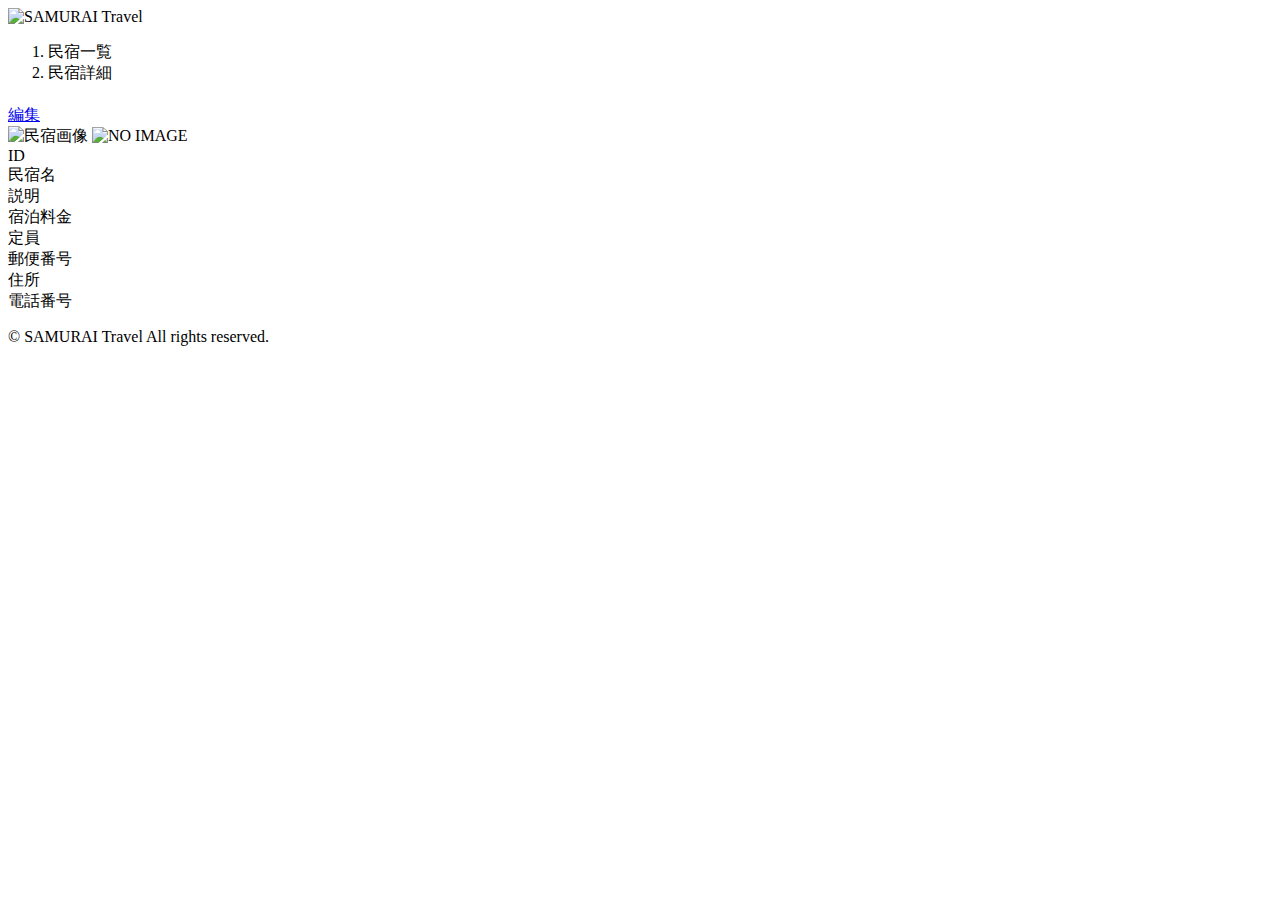
<file: src/main/resources/show.html>
<!DOCTYPE html>
<html xmlns:th="https://www.thymeleaf.org">
   <head>
       <meta charset="UTF-8">
       <meta name="viewport" content="width=device-width, initial-scale=1">    
            
       <!-- Bootstrap -->
       <link href="https://cdn.jsdelivr.net/npm/bootstrap@5.2.3/dist/css/bootstrap.min.css" rel="stylesheet" integrity="sha384-rbsA2VBKQhggwzxH7pPCaAqO46MgnOM80zW1RWuH61DGLwZJEdK2Kadq2F9CUG65" crossorigin="anonymous">
       
       <!-- Google Fonts -->
       <link rel="preconnect" href="https://fonts.googleapis.com">
       <link rel="preconnect" href="https://fonts.gstatic.com" crossorigin>
       <link href="https://fonts.googleapis.com/css2?family=Noto+Sans+JP:wght@400;500&display=swap" rel="stylesheet">   
       
       <link th:href="@{/css/style.css}" rel="stylesheet" >
       
       <title>民宿詳細</title>       
   </head>
   <body>
       <div class="samuraitravel-wrapper">
           <!-- ヘッダー -->
           <nav class="navbar navbar-expand-md navbar-light bg-white shadow-sm samuraitravel-navbar">
               <div class="container samuraitravel-container">
                   <a class="navbar-brand" th:href="@{/}">                        
                       <img class="samuraitravel-logo me-1" th:src="@{/images/logo.png}" alt="SAMURAI Travel">                        
                   </a>                                                                    
               </div>
           </nav>
           
           <main>
               <div class="container pt-4 pb-5 samuraitravel-container">
                   <div class="row justify-content-center">
                       <div class="col-xl-5 col-lg-6 col-md-8">
                           <nav class="mb-4" style="--bs-breadcrumb-divider: '>';" aria-label="breadcrumb">
                               <ol class="breadcrumb mb-0">                        
                                   <li class="breadcrumb-item"><a th:href="@{/admin/houses}">民宿一覧</a></li>
                                   <li class="breadcrumb-item active" aria-current="page">民宿詳細</li>
                               </ol>
                           </nav> 
                           
                           <h1 class="mb-4 text-center" th:text="${house.getName()}"></h1>
                           
                           <div class="d-flex justify-content-end align-items-end mb-3">                    
                               <div>
                                   <a href="#">編集</a>                                    
                               </div>
                           </div>                                                 
                           
                           <div class="mb-3">
                               <img th:if="${house.getImageName()}" th:src="@{/storage/__${house.getImageName()}__}" class="w-100" alt="民宿画像">
                               <img th:unless="${house.getImageName()}" th:src="@{/images/noImage.png}" class="w-100" alt="NO IMAGE">
                           </div>   
                           
                           <div class="container mb-4">
                               <div class="row pb-2 mb-2 border-bottom">
                                   <div class="col-4">
                                       <span class="fw-bold">ID</span>          
                                   </div>                                                  
           
                                   <div class="col">
                                       <span th:text="${house.getId()}"></span>
                                   </div>
                               </div>
           
                               <div class="row pb-2 mb-2 border-bottom">
                                   <div class="col-4">
                                       <span class="fw-bold">民宿名</span>
                                   </div>
           
                                   <div class="col">
                                       <span th:text="${house.getName()}"></span>
                                   </div>
                               </div>                    
           
                               <div class="row pb-2 mb-2 border-bottom">
                                   <div class="col-4">
                                       <span class="fw-bold">説明</span>
                                   </div>
           
                                   <div class="col">
                                       <span class="samuraitravel-pre-wrap" th:text="${house.getDescription()}"></span>
                                   </div>
                               </div>
           
                               <div class="row pb-2 mb-2 border-bottom">
                                   <div class="col-4">
                                       <span class="fw-bold">宿泊料金</span>
                                   </div>
           
                                   <div class="col">
                                       <span th:text="${#numbers.formatInteger(house.getPrice(), 1, 'COMMA') + '円'}"></span>
                                   </div>
                               </div> 
                               
                              <div class="row pb-2 mb-2 border-bottom">
                                   <div class="col-4">
                                       <span class="fw-bold">定員</span>
                                   </div>
           
                                   <div class="col">
                                       <span th:text="${house.getCapacity() + '人'}"></span>
                                   </div>
                               </div>                                
                               
                               <div class="row pb-2 mb-2 border-bottom">
                                   <div class="col-4">
                                       <span class="fw-bold">郵便番号</span>
                                   </div>
           
                                   <div class="col">
                                       <span th:text="${house.getPostalCode()}"></span>
                                   </div>
                               </div>   
                               
                               <div class="row pb-2 mb-2 border-bottom">
                                   <div class="col-4">
                                       <span class="fw-bold">住所</span>
                                   </div>
           
                                   <div class="col">
                                       <span th:text="${house.getAddress()}"></span>
                                   </div>
                               </div>   
                               
                               <div class="row pb-2 mb-2 border-bottom">
                                   <div class="col-4">
                                       <span class="fw-bold">電話番号</span>
                                   </div>
           
                                   <div class="col">
                                       <span th:text="${house.getPhoneNumber()}"></span>
                                   </div>
                               </div>                                
                           </div>                                                  
               
                       </div>
                   </div>
               </div>             
           </main>
           
           <!-- フッター -->
           <footer>
               <div class="d-flex justify-content-center align-items-center h-100">
                   <p class="text-center text-muted small mb-0">&copy; SAMURAI Travel All rights reserved.</p>      
               </div>                 
           </footer>
       </div>    
       
       <!-- Bootstrap -->
       <script src="https://cdn.jsdelivr.net/npm/bootstrap@5.2.3/dist/js/bootstrap.bundle.min.js" integrity="sha384-kenU1KFdBIe4zVF0s0G1M5b4hcpxyD9F7jL+jjXkk+Q2h455rYXK/7HAuoJl+0I4" crossorigin="anonymous"></script>        
   </body>
</html>
</file>
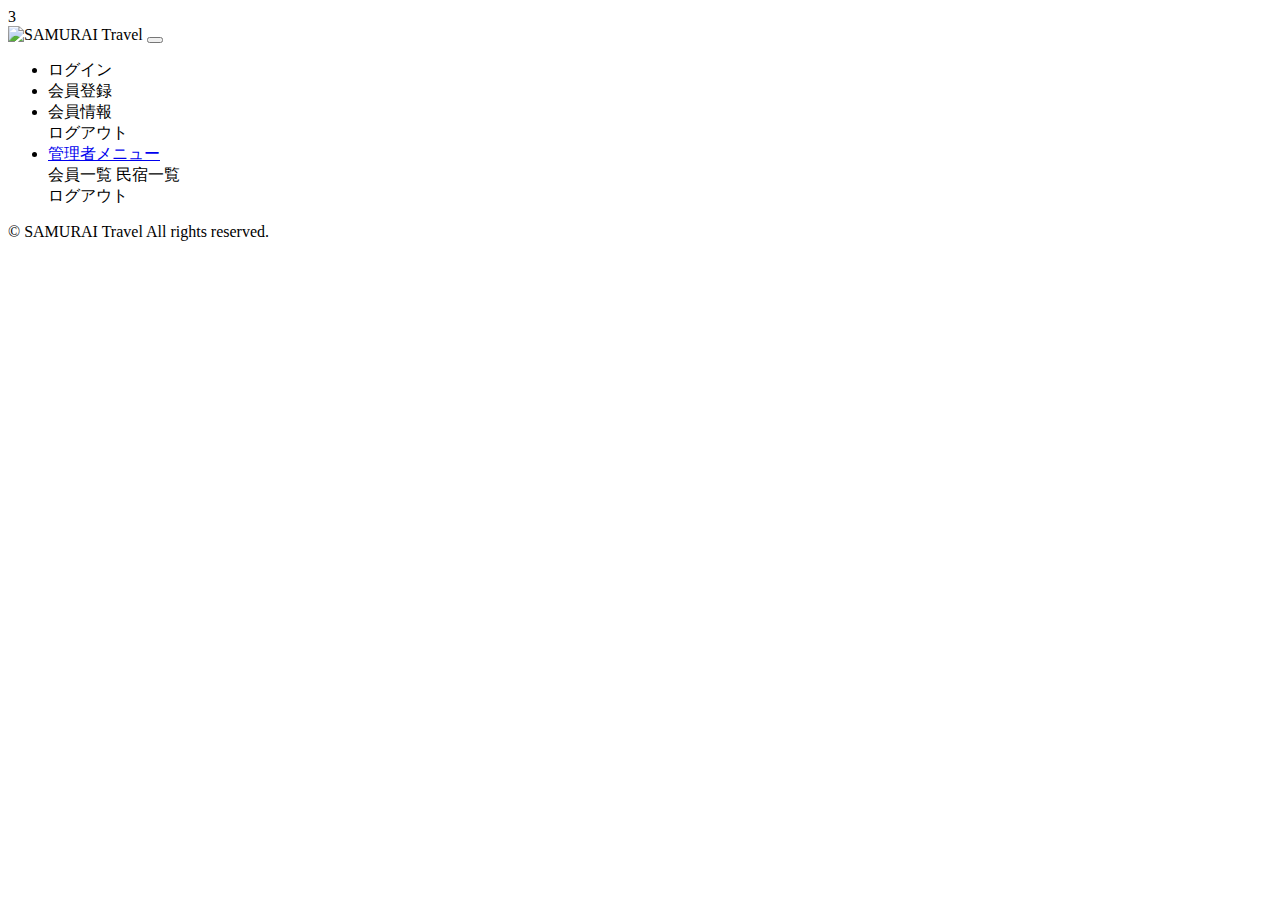
<file: src/main/resources/templates/fragment.html>
<!DOCTYPE html>
3<html xmlns:th="https://www.thymeleaf.org" xmlns:sec="http://www.thymeleaf.org/extras/spring-security">
   <head>
       <!-- meta要素の部品化 -->
       <div th:fragment="meta" th:remove="tag">
           <meta charset="UTF-8">
           <meta name="viewport" content="width=device-width, initial-scale=1">
       </div>                        
       
       <!-- link要素の部品化 -->
       <div th:fragment="styles" th:remove="tag">
           <!-- Bootstrap -->
           <link href="https://cdn.jsdelivr.net/npm/bootstrap@5.2.3/dist/css/bootstrap.min.css" rel="stylesheet" integrity="sha384-rbsA2VBKQhggwzxH7pPCaAqO46MgnOM80zW1RWuH61DGLwZJEdK2Kadq2F9CUG65" crossorigin="anonymous">
           
           <!-- Google Fonts -->
           <link rel="preconnect" href="https://fonts.googleapis.com">
           <link rel="preconnect" href="https://fonts.gstatic.com" crossorigin>
           <link href="https://fonts.googleapis.com/css2?family=Noto+Sans+JP:wght@400;500&display=swap" rel="stylesheet">
           
           <link th:href="@{/css/style.css}" rel="stylesheet" >
       </div>   
       
       <title>部品化用のHTMLファイル</title>     
   </head>
   <body>
       <!-- ヘッダーの部品化 -->
       <div th:fragment="header" th:remove="tag">
           <nav class="navbar navbar-expand-md navbar-light bg-white shadow-sm samuraitravel-navbar">
               <div class="container samuraitravel-container">
                   <a class="navbar-brand" th:href="@{/}">                        
                       <img class="samuraitravel-logo me-1" th:src="@{/images/logo.png}" alt="SAMURAI Travel">                        
                   </a>
				   
				       <button class="navbar-toggler" type="button" data-bs-toggle="collapse" data-bs-target="#navbarSupportedContent" aria-controls="navbarSupportedContent" aria-expanded="false" aria-label="Toggle navigation">
				            <span class="navbar-toggler-icon"></span>
				       </button>
				                       
				       <div class="collapse navbar-collapse" id="navbarSupportedContent">                                    
				           <ul class="navbar-nav ms-auto">    
				                <!-- 未ログインであれば表示する -->
				                <li class="nav-item" sec:authorize="isAnonymous()">
				                    <a class="nav-link" th:href="@{/login}">ログイン</a>
				                 </li>                                                      
				                       
								 <li class="nav-item" sec:authorize="isAnonymous()">
			                         <a class="nav-link" th:href="@{/signup}">会員登録</a>
				                 </li>   
				                <!-- ログイン済みであれば表示する --> 
				                <li class="nav-item dropdown" sec:authorize="hasRole('ROLE_GENERAL')">
				                     <a id="navbarDropdownGeneral" class="nav-link dropdown-toggle" href="#" role="button" data-bs-toggle="dropdown" aria-haspopup="true" aria-expanded="false" v-pre>
				                        <span sec:authentication="principal.user.name"></span>
				                     </a>
				           
				                     <div class="dropdown-menu dropdown-menu-end" aria-labelledby="navbarDropdownGeneral">  
										 <a class="dropdown-item samuraitravel-dropdown-item" th:href="@{/user}">会員情報</a>  
										                                    
										 <div class="dropdown-divider"></div>
                                                                
				                         <a class="dropdown-item samuraitravel-dropdown-item" th:href="@{/logout}" onclick="event.preventDefault(); document.getElementById('logout-form').submit();">
				                            ログアウト
				                         </a>
				                         <form class="d-none" id="logout-form" th:action="@{/logout}" method="post"></form>                                     
				                     </div>
				                 </li>                       
				                                   
				                 <!-- 管理者であれば表示する -->    
				                 <li class="nav-item dropdown" sec:authorize="hasRole('ROLE_ADMIN')">
				                     <a id="navbarDropdownAdmin" class="nav-link dropdown-toggle" href="#" role="button" data-bs-toggle="dropdown" aria-haspopup="true" aria-expanded="false" v-pre>
				                        管理者メニュー
				                     </a>
				           
				                     <div class="dropdown-menu dropdown-menu-end" aria-labelledby="navbarDropdownAdmin">                                                                                            
										 <a class="dropdown-item samuraitravel-dropdown-item" th:href="@{/admin/users}">会員一覧</a>
										 <a class="dropdown-item samuraitravel-dropdown-item" th:href="@{/admin/houses}">民宿一覧</a>                                                                                                     
				                                                                 
				                         <div class="dropdown-divider"></div>
				                                       
				                         <a class="dropdown-item samuraitravel-dropdown-item" th:href="@{/logout}" onclick="event.preventDefault(); document.getElementById('logout-form').submit();">
				                            ログアウト
				                     </a>
				                     <form class="d-none" id="logout-form" th:action="@{/logout}" method="post"></form> 
				                  </div>
		                        </li>                           
                            </ul>         				   				   				        
				  </div>                                                                  
               </div>
           </nav>
       </div>
       
       
       <!-- フッターの部品化 -->
       <div th:fragment="footer" th:remove="tag">
           <footer>
               <div class="d-flex justify-content-center align-items-center h-100">
                   <p class="text-center text-muted small mb-0">&copy; SAMURAI Travel All rights reserved.</p>      
               </div>                 
           </footer>
       </div>
   
       <!-- script要素の部品化 -->
       <div th:fragment="scripts" th:remove="tag">
           <!-- Bootstrap -->
           <script src="https://cdn.jsdelivr.net/npm/bootstrap@5.2.3/dist/js/bootstrap.bundle.min.js" integrity="sha384-kenU1KFdBIe4zVF0s0G1M5b4hcpxyD9F7jL+jjXkk+Q2h455rYXK/7HAuoJl+0I4" crossorigin="anonymous"></script>
       </div>
   </body>
</html>
</file>
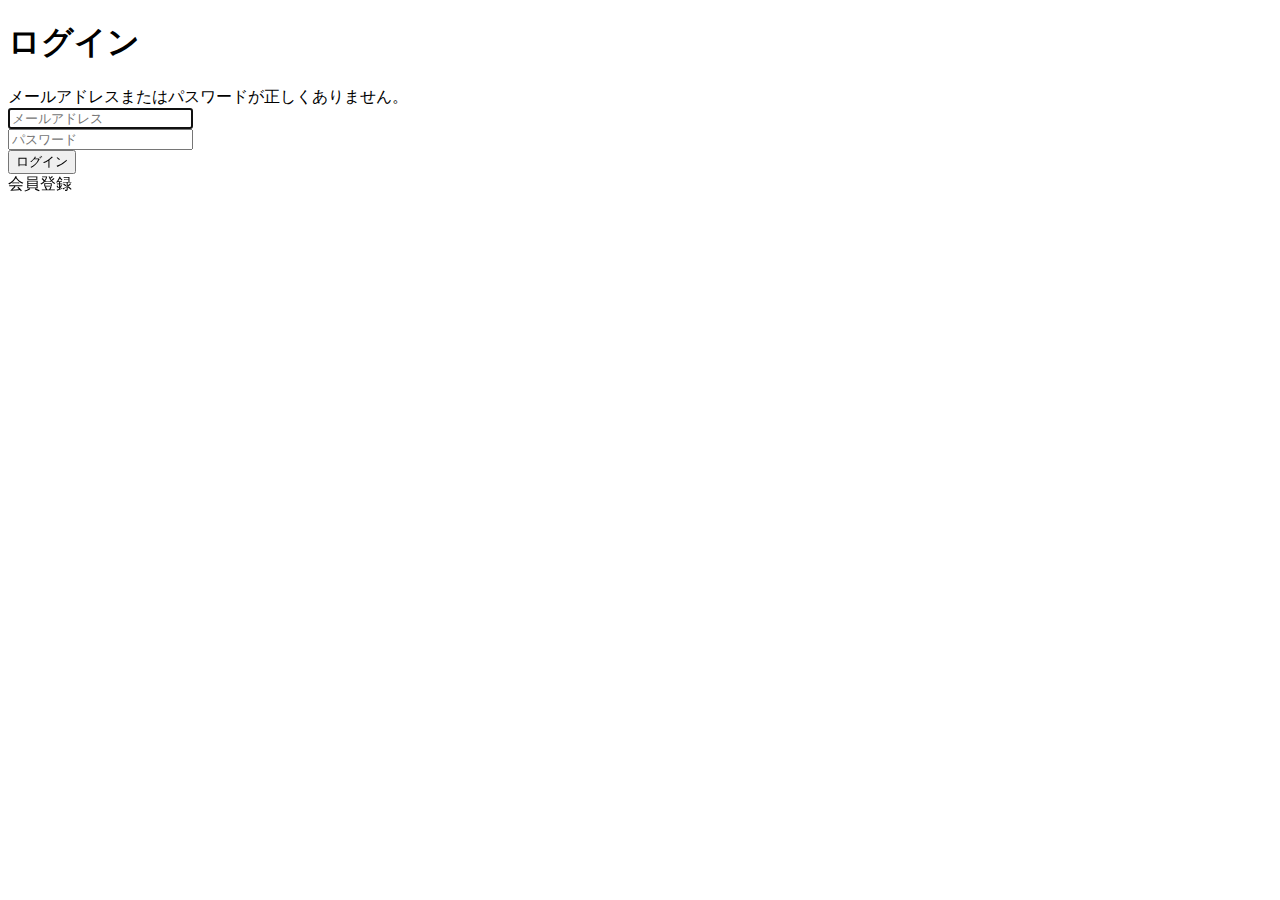
<file: src/main/resources/templates/auth/login.html>
<!DOCTYPE html>
<html xmlns:th="https://www.thymeleaf.org" xmlns:sec="http://www.thymeleaf.org/extras/spring-security">
   <head>
       <div th:replace="~{fragment :: meta}"></div>   
            
       <div th:replace="~{fragment :: styles}"></div> 
       
       <title>ログイン</title>       
   </head>
   <body>
       <div class="samuraitravel-wrapper">
           <!-- ヘッダー -->
           <div th:replace="~{fragment :: header}"></div>
           
           <main>
               <div class="container pt-4 pb-5 samuraitravel-container">
                   <div class="row justify-content-center">        
                       <div class="col-xl-3 col-lg-4 col-md-5 col-sm-7">                            
                           <h1 class="mb-4 text-center">ログイン</h1>            
                       
                           <div th:if="${param.error}" class="alert alert-danger">
                               メールアドレスまたはパスワードが正しくありません。
                           </div>
                           
                           <form th:action="@{/login}" method="post">
                               <div class="form-group mb-3">
                                   <input type="text" class="form-control" name="username" autocomplete="email" placeholder="メールアドレス" autofocus>
                               </div>
                               <div class="form-group mb-3">
                                   <input type="password" class="form-control" name="password" autocomplete="new-password" placeholder="パスワード">
                               </div>
                               
                               <div class="form-group d-flex justify-content-center my-4">
                                   <button type="submit" class="btn text-white shadow-sm w-100 samuraitravel-btn">ログイン</button>
                               </div>
                           </form>
                           
                           <div class="text-center">
							<a th:href="@{/signup}">
                                   会員登録
                               </a>
                           </div>                                                 
                       </div>
                   </div>
               </div>             
           </main>
           
           <!-- フッター -->
           <div th:replace="~{fragment :: footer}"></div>
       </div>    
       
       <div th:replace="~{fragment :: scripts}"></div>         
   </body>
</html>
</file>
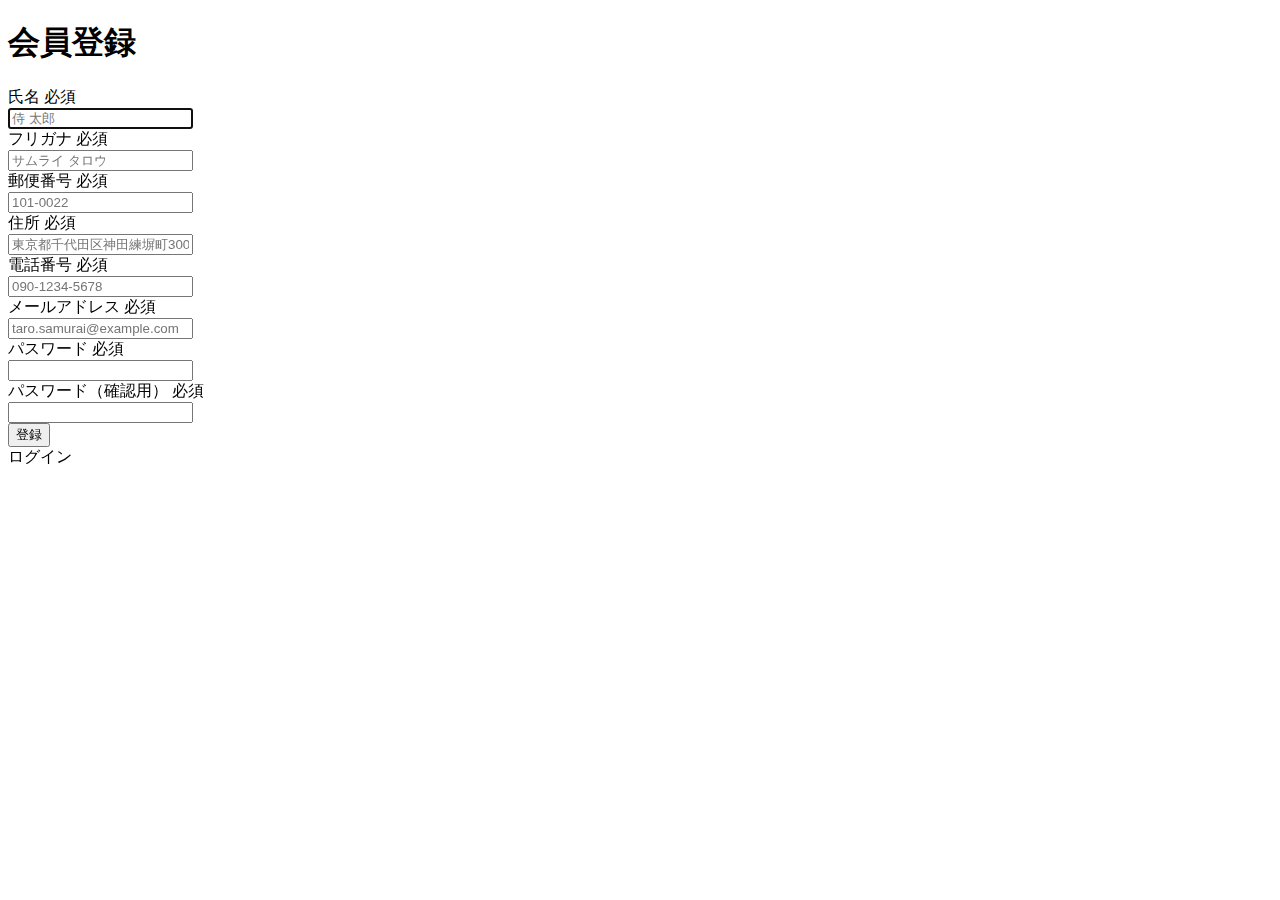
<file: src/main/resources/templates/auth/signup.html>
<!DOCTYPE html>
<html xmlns:th="https://www.thymeleaf.org" xmlns:sec="http://www.thymeleaf.org/extras/spring-security">
   <head>
       <div th:replace="~{fragment :: meta}"></div>   
            
       <div th:replace="~{fragment :: styles}"></div> 
       
       <title>会員登録</title>       
   </head>
   <body>
       <div class="samuraitravel-wrapper">
           <!-- ヘッダー -->
           <div th:replace="~{fragment :: header}"></div>
           
           <main>
               <div class="container pt-4 pb-5 samuraitravel-container">
                   <div class="row justify-content-center">
                       <div class="col-xl-5 col-lg-6 col-md-8">                    
           
                           <h1 class="mb-4 text-center">会員登録</h1>  
                           
                           <form method="post" th:action="@{/signup}" th:object="${signupForm}">
   
                               <div class="form-group row mb-3">
                                   <div class="col-md-5">
                                       <label for="name" class="col-form-label text-md-left fw-bold">
                                           <div class="d-flex align-items-center">
                                               <span class="me-1">氏名</span>
                                               <span class="badge bg-danger">必須</span>
                                           </div>
                                       </label>
                                   </div>
                                   <div class="col-md-7">                                    
                                       <div th:if="${#fields.hasErrors('name')}" class="text-danger small mb-2" th:errors="*{name}"></div>                                    
                                       <input type="text" class="form-control" th:field="*{name}" autocomplete="name" autofocus placeholder="侍 太郎">
                                   </div>
                               </div>
                               
                               <div class="form-group row mb-3">
                                   <div class="col-md-5">
                                       <label for="furigana" class="col-form-label text-md-left fw-bold">
                                           <div class="d-flex align-items-center">
                                               <span class="me-1">フリガナ</span>
                                               <span class="badge bg-danger">必須</span>
                                           </div>
                                       </label>
                                   </div>
                                   <div class="col-md-7">                            
                                       <div th:if="${#fields.hasErrors('furigana')}" class="text-danger small mb-2" th:errors="*{furigana}"></div>                                        
                                       <input type="text" class="form-control" th:field="*{furigana}" placeholder="サムライ タロウ">
                                   </div>
                               </div>
                                                                                                                       
                               <div class="form-group row mb-3">
                                   <div class="col-md-5">
                                       <label for="postalCode" class="col-form-label text-md-left fw-bold">
                                            <div class="d-flex align-items-center">
                                                <span class="me-1">郵便番号</span>
                                                <span class="badge bg-danger">必須</span>
                                            </div>
                                        </label>
                                   </div>
                                   <div class="col-md-7">
                                       <div th:if="${#fields.hasErrors('postalCode')}" class="text-danger small mb-2" th:errors="*{postalCode}"></div>
                                       <input type="text" class="form-control" th:field="*{postalCode}" autocomplete="postal-code" placeholder="101-0022">
                                   </div>
                               </div>
                                                                                                             
                               <div class="form-group row mb-3">
                                   <div class="col-md-5">
                                       <label for="address" class="col-form-label text-md-left fw-bold">
                                            <div class="d-flex align-items-center">
                                                <span class="me-1">住所</span>
                                                <span class="badge bg-danger">必須</span>
                                            </div>
                                        </label>
                                   </div>
                                   <div class="col-md-7">
                                        <div th:if="${#fields.hasErrors('address')}" class="text-danger small mb-2" th:errors="*{address}"></div>
                                       <input type="text" class="form-control" th:field="*{address}" placeholder="東京都千代田区神田練塀町300番地">  
                                   </div>
                               </div>                                                                                
                               
                               <div class="form-group row mb-3">
                                   <div class="col-md-5">
                                       <label for="phoneNumber" class="col-form-label text-md-left fw-bold">
                                            <div class="d-flex align-items-center">
                                                <span class="me-1">電話番号</span>
                                                <span class="badge bg-danger">必須</span>
                                            </div>
                                       </label>
                                   </div>
                                   <div class="col-md-7">
                                        <div th:if="${#fields.hasErrors('phoneNumber')}" class="text-danger small mb-2" th:errors="*{phoneNumber}"></div>
                                       <input type="text" class="form-control" th:field="*{phoneNumber}" autocomplete="tel-national" placeholder="090-1234-5678">                                
                                   </div>
                               </div>
                                                                                                                       
                               <div class="form-group row mb-3">
                                   <div class="col-md-5">
                                       <label for="email" class="col-form-label text-md-left fw-bold">
                                           <div class="d-flex align-items-center">
                                               <span class="me-1">メールアドレス</span>
                                               <span class="badge bg-danger">必須</span>
                                           </div>
                                       </label>
                                   </div>
                                   <div class="col-md-7">
                                       <div th:if="${#fields.hasErrors('email')}" class="text-danger small mb-2" th:errors="*{email}"></div>
                                       <input type="text" class="form-control" th:field="*{email}" autocomplete="email" placeholder="taro.samurai@example.com">
                                   </div>
                               </div>
                                                                                                                       
                               <div class="form-group row mb-3">
                                   <div class="col-md-5">
                                       <label for="password" class="col-form-label text-md-left fw-bold">
                                           <div class="d-flex align-items-center">
                                               <span class="me-1">パスワード</span>
                                               <span class="badge bg-danger">必須</span>
                                           </div>
                                       </label>
                                   </div>
                                   <div class="col-md-7">
                                       <div th:if="${#fields.hasErrors('password')}" class="text-danger small mb-2" th:errors="*{password}"></div>
                                       <input type="password" class="form-control" th:field="*{password}" autocomplete="new-password">
                                   </div>
                               </div>
                                                                                                                   
                               <div class="form-group row mb-3">
                                   <div class="col-md-5">
                                       <label for="passwordConfirmation" class="col-form-label text-md-left fw-bold">
                                           <div class="d-flex align-items-center">
                                               <span class="me-1">パスワード（確認用）</span>
                                               <span class="badge bg-danger">必須</span>
                                           </div>
                                       </label>
                                   </div>
                                   <div class="col-md-7">
                                       <div th:if="${#fields.hasErrors('passwordConfirmation')}" class="text-danger small mb-2" th:errors="*{passwordConfirmation}"></div>
                                       <input type="password" class="form-control" th:field="*{passwordConfirmation}" autocomplete="new-password">
                                   </div>
                               </div>
                               
                               <div class="form-group d-flex justify-content-center my-4">
                                   <button type="submit" class="btn text-white shadow-sm w-50 samuraitravel-btn">登録</button>
                               </div>
                           </form>
                           
                           <div class="text-center">
                               <a th:href="@{/login}">ログイン</a>
                           </div>
                       </div>
                   </div>
               </div>           
           </main>
           
           <!-- フッター -->
           <div th:replace="~{fragment :: footer}"></div>
       </div>    
       
       <div th:replace="~{fragment :: scripts}"></div>         
   </body>
</html>
</file>
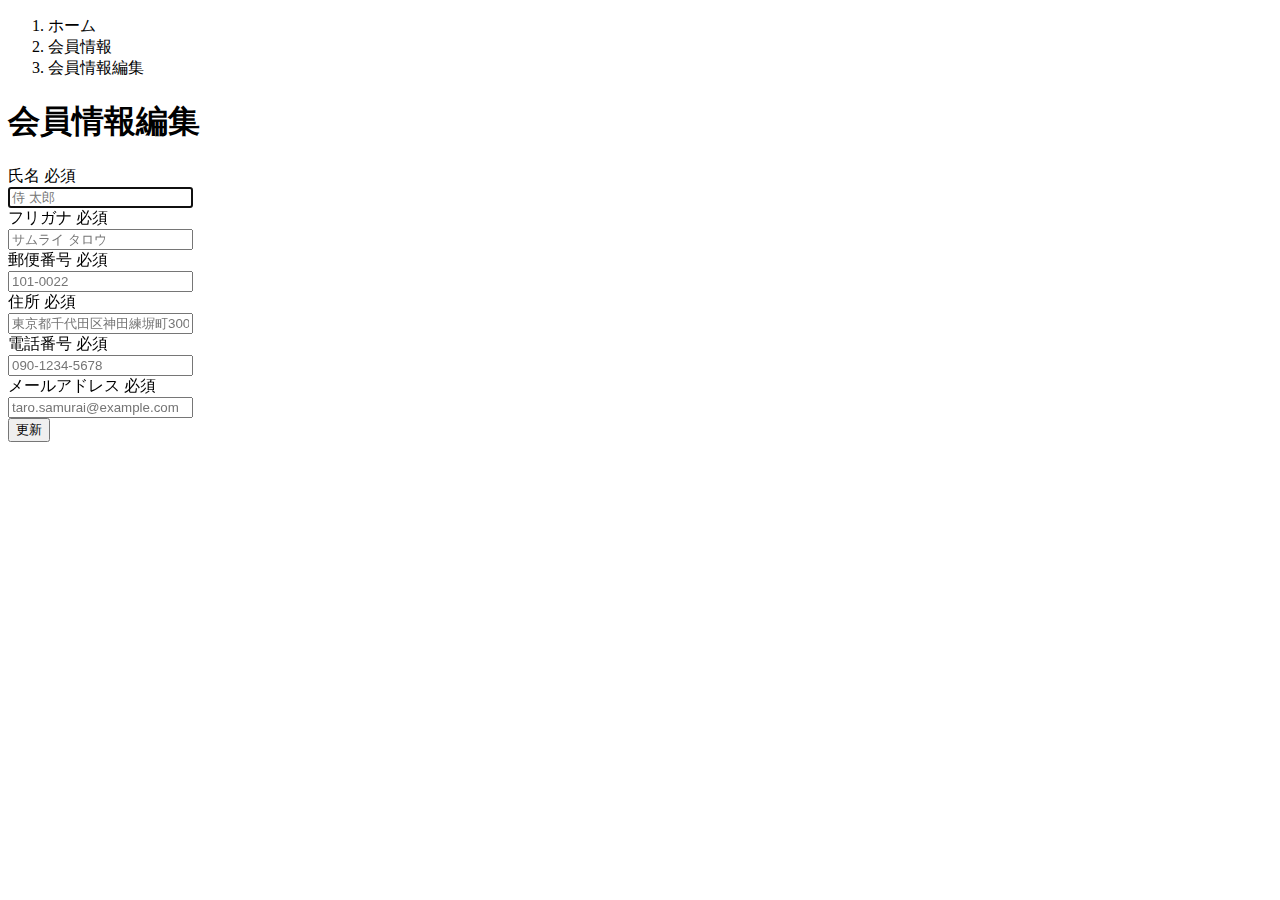
<file: src/main/resources/templates/user/edit.html>
<!DOCTYPE html>
<html xmlns:th="https://www.thymeleaf.org" xmlns:sec="http://www.thymeleaf.org/extras/spring-security">    
   <head>
       <div th:replace="~{fragment :: meta}"></div>   
            
       <div th:replace="~{fragment :: styles}"></div>
         
       <title>会員情報編集</title>   
   </head>
   <body>
       <div class="samuraitravel-wrapper">
           <!-- ヘッダー -->
           <div th:replace="~{fragment :: header}"></div>
           
           <main>
               <div class="container pb-5 samuraitravel-container">
                   <div class="row justify-content-center">
                       <div class="col-xl-5 col-lg-6 col-md-8">
                           <nav class="my-3" style="--bs-breadcrumb-divider: '>';" aria-label="breadcrumb">
                               <ol class="breadcrumb mb-0"> 
                                   <li class="breadcrumb-item"><a th:href="@{/}">ホーム</a></li>                       
                                   <li class="breadcrumb-item"><a th:href="@{/user}">会員情報</a></li>
                                   <li class="breadcrumb-item active" aria-current="page">会員情報編集</li>
                               </ol>
                           </nav> 
                           
                           <h1 class="mb-4 text-center">会員情報編集</h1>         
                           
                           <form method="post" th:action="@{/user/update}" th:object="${userEditForm}">
                               <input type="hidden" th:field="*{id}">
                               
                               <div class="form-group row mb-3">
                                   <div class="col-md-5">
                                       <label for="name" class="col-form-label text-md-left fw-bold">
                                           <div class="d-flex align-items-center">
                                               <span class="me-1">氏名</span>
                                               <span class="badge bg-danger">必須</span>
                                           </div>
                                       </label>
                                   </div>
                                   <div class="col-md-7">                                    
                                       <div th:if="${#fields.hasErrors('name')}" class="text-danger small mb-2" th:errors="*{name}"></div>                                    
                                       <input type="text" class="form-control" th:field="*{name}" autocomplete="name" autofocus placeholder="侍 太郎">
                                   </div>
                               </div>
                               
                               <div class="form-group row mb-3">
                                   <div class="col-md-5">
                                       <label for="furigana" class="col-form-label text-md-left fw-bold">
                                           <div class="d-flex align-items-center">
                                               <span class="me-1">フリガナ</span>
                                               <span class="badge bg-danger">必須</span>
                                           </div>
                                       </label>
                                   </div>
                                   <div class="col-md-7">                            
                                       <div th:if="${#fields.hasErrors('furigana')}" class="text-danger small mb-2" th:errors="*{furigana}"></div>                                        
                                       <input type="text" class="form-control" th:field="*{furigana}" placeholder="サムライ タロウ">
                                   </div>
                               </div>
                                                                                                                       
                               <div class="form-group row mb-3">
                                   <div class="col-md-5">
                                       <label for="postalCode" class="col-form-label text-md-left fw-bold">
                                            <div class="d-flex align-items-center">
                                                <span class="me-1">郵便番号</span>
                                                <span class="badge bg-danger">必須</span>
                                            </div>
                                        </label>
                                   </div>
                                   <div class="col-md-7">
                                       <div th:if="${#fields.hasErrors('postalCode')}" class="text-danger small mb-2" th:errors="*{postalCode}"></div>
                                       <input type="text" class="form-control" th:field="*{postalCode}" autocomplete="postal-code" placeholder="101-0022">
                                   </div>
                               </div>
                                                                                                             
                               <div class="form-group row mb-3">
                                   <div class="col-md-5">
                                       <label for="address" class="col-form-label text-md-left fw-bold">
                                            <div class="d-flex align-items-center">
                                                <span class="me-1">住所</span>
                                                <span class="badge bg-danger">必須</span>
                                            </div>
                                        </label>
                                   </div>
                                   <div class="col-md-7">
                                        <div th:if="${#fields.hasErrors('address')}"  class="text-danger small mb-2" th:errors="*{address}"></div>
                                       <input type="text" class="form-control" th:field="*{address}" placeholder="東京都千代田区神田練塀町300番地">  
                                   </div>
                               </div>                                                                                
                               
                               <div class="form-group row mb-3">
                                   <div class="col-md-5">
                                       <label for="phoneNumber" class="col-form-label text-md-left fw-bold">
                                            <div class="d-flex align-items-center">
                                                <span class="me-1">電話番号</span>
                                                <span class="badge bg-danger">必須</span>
                                            </div>
                                       </label>
                                   </div>
                                   <div class="col-md-7">
                                        <div th:if="${#fields.hasErrors('phoneNumber')}" class="text-danger small mb-2" th:errors="*{phoneNumber}"></div>
                                       <input type="text" class="form-control" th:field="*{phoneNumber}" autocomplete="tel-national" placeholder="090-1234-5678">                                
                                   </div>
                               </div>
                                                                                                                       
                               <div class="form-group row mb-3">
                                   <div class="col-md-5">
                                       <label for="email" class="col-form-label text-md-left fw-bold">
                                           <div class="d-flex align-items-center">
                                               <span class="me-1">メールアドレス</span>
                                               <span class="badge bg-danger">必須</span>
                                           </div>
                                       </label>
                                   </div>
                                   <div class="col-md-7">
                                       <div th:if="${#fields.hasErrors('email')}" class="text-danger small mb-2" th:errors="*{email}"></div>
                                       <input type="text" class="form-control" th:field="*{email}" autocomplete="email" placeholder="taro.samurai@example.com">
                                   </div>
                               </div>
                                                                                                                       
                               
                               <div class="form-group d-flex justify-content-center my-4">
                                   <button type="submit" class="btn text-white shadow-sm w-50 samuraitravel-btn">更新</button>
                               </div>
                           </form>                                                                         
                       </div>
                   </div>
               </div>
           </main>
           
           <!-- フッター -->
           <div th:replace="~{fragment :: footer}"></div>
       </div>    
       
       <div th:replace="~{fragment :: scripts}"></div>  
 </body>
</html>
</file>
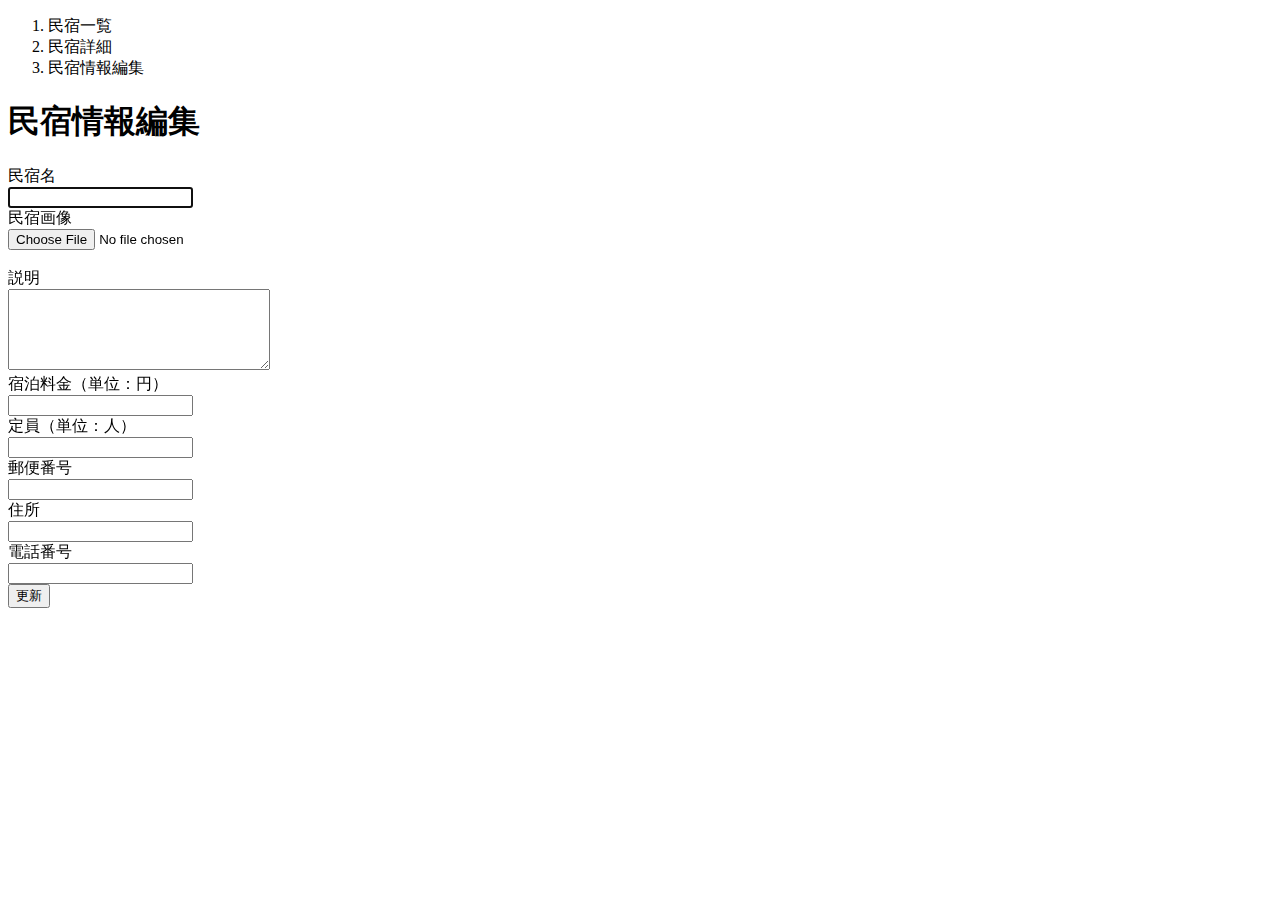
<file: src/main/resources/templates/admin/houses/edit.html>
<!DOCTYPE html>
<html xmlns:th="https://www.thymeleaf.org" xmlns:sec="http://www.thymeleaf.org/extras/spring-security">

   <head>
       <div th:replace="~{fragment :: meta}"></div>   
            
       <div th:replace="~{fragment :: styles}"></div>
       
       <title>民宿情報編集</title>       
   </head>
   <body>
       <div class="samuraitravel-wrapper">
           <!-- ヘッダー -->
           <div th:replace="~{fragment :: header}"></div>
           
           <main>
               <div class="container pt-4 pb-5 samuraitravel-container">
                   <div class="row justify-content-center">
                       <div class="col-xl-5 col-lg-6 col-md-8">
                           <nav class="mb-4" style="--bs-breadcrumb-divider: '>';" aria-label="breadcrumb">
                               <ol class="breadcrumb mb-0"> 
                                   <li class="breadcrumb-item"><a th:href="@{/admin/houses}">民宿一覧</a></li>  
                                   <li class="breadcrumb-item"><a th:href="@{/admin/houses/__${houseEditForm.getId()}__}">民宿詳細</a></li>                                                           
                                   <li class="breadcrumb-item active" aria-current="page">民宿情報編集</li>
                               </ol>
                           </nav> 
                           
                           <h1 class="mb-4 text-center">民宿情報編集</h1>         
                           
                           <form method="post" th:action="@{/admin/houses/__${houseEditForm.getId()}__/update}" th:object="${houseEditForm}" enctype="multipart/form-data">   
                               <input type="hidden" th:field="*{id}">
                                                                                        
                               <div class="form-group row mb-3">
                                   <div class="col-md-4">
                                       <label for="name" class="col-form-label text-md-left fw-bold">民宿名</label>
                                   </div>
                                   <div class="col-md-8">                                    
                                       <div th:if="${#fields.hasErrors('name')}" class="text-danger small mb-2" th:errors="*{name}"></div>                                    
                                       <input type="text" class="form-control" th:field="*{name}" autofocus>
                                   </div>
                               </div>
                               
                               <div class="form-group row mb-3">
                                   <div class="col-md-4">
                                       <label for="imageFile" class="col-form-label text-md-left fw-bold">民宿画像</label>
                                   </div>                                    
                                   <div class="col-md-8">
                                       <div th:if="${#fields.hasErrors('imageFile')}" class="text-danger small mb-2" th:errors="*{imageFile}"></div>  
                                       <input type="file" class="form-control" th:field="*{imageFile}">
                                   </div>
                               </div>   
                               
                               <!-- 選択された画像の表示場所 -->
                               <div th:if="${imageName}" class="row" id="imagePreview"><img th:src="@{/storage/__${imageName}__}" class="mb-3"></div>
                               <div th:unless="${imageName}" class="row" id="imagePreview"></div>                                 
                               
                               <div class="form-group row mb-3">
                                   <div class="col-md-4">
                                       <label for="description" class="col-form-label text-md-left fw-bold">説明</label>
                                   </div>
                                   <div class="col-md-8">                            
                                       <div th:if="${#fields.hasErrors('description')}" class="text-danger small mb-2" th:errors="*{description}"></div>                                        
                                       <textarea class="form-control" th:field="*{description}" cols="30" rows="5"></textarea>
                                   </div>
                               </div>
                               
                               <div class="form-group row mb-3">
                                   <div class="col-md-4">
                                       <label for="price" class="col-form-label text-md-left fw-bold">宿泊料金（単位：円）</label>
                                   </div> 
                                   <div class="col-md-8">
                                       <div th:if="${#fields.hasErrors('price')}" class="text-danger small mb-2" th:errors="*{price}"></div>
                                       <input type="number" class="form-control" th:field="*{price}">                                
                                   </div>                                    
                               </div> 
                               
                               <div class="form-group row mb-3">
                                   <div class="col-md-4">
                                       <label for="capacity" class="col-form-label text-md-left fw-bold">定員（単位：人）</label>
                                   </div> 
                                   <div class="col-md-8">
                                       <div th:if="${#fields.hasErrors('capacity')}" class="text-danger small mb-2" th:errors="*{capacity}"></div>
                                       <input type="number" class="form-control" th:field="*{capacity}">                                
                                   </div>                                    
                               </div>                                                                
                                                                                                                       
                               <div class="form-group row mb-3">
                                   <div class="col-md-4">
                                       <label for="postalCode" class="col-form-label text-md-left fw-bold">郵便番号</label>
                                   </div>
                                   <div class="col-md-8">
                                       <div th:if="${#fields.hasErrors('postalCode')}" class="text-danger small mb-2" th:errors="*{postalCode}"></div>
                                       <input type="text" class="form-control" th:field="*{postalCode}">
                                   </div>
                               </div>
                                                                                                             
                               <div class="form-group row mb-3">
                                   <div class="col-md-4">
                                       <label for="address" class="col-form-label text-md-left fw-bold">住所</label>
                                   </div>
                                   <div class="col-md-8">
                                       <div th:if="${#fields.hasErrors('address')}" class="text-danger small mb-2" th:errors="*{address}"></div>
                                       <input type="text" class="form-control" th:field="*{address}">  
                                   </div>
                               </div>                                                                                
                               
                               <div class="form-group row mb-3">
                                   <div class="col-md-4">
                                       <label for="phoneNumber" class="col-form-label text-md-left fw-bold">電話番号</label>
                                   </div>
                                   <div class="col-md-8">
                                       <div th:if="${#fields.hasErrors('phoneNumber')}" class="text-danger small mb-2" th:errors="*{phoneNumber}"></div>
                                       <input type="text" class="form-control" th:field="*{phoneNumber}">                                
                                   </div>
                               </div>
                                                                                                                       
                               
                               <div class="form-group d-flex justify-content-center my-4">
                                   <button type="submit" class="btn text-white shadow-sm w-50 samuraitravel-btn">更新</button>
                               </div>
                           </form>                                                                         
                       </div>
                   </div>
               </div>                 
           </main>
           
           <!-- フッター -->
           <div th:replace="~{fragment :: footer}"></div>
       </div>    
       
       <div th:replace="~{fragment :: scripts}"></div>  
       <script th:src="@{/js/preview.js}"></script>     
   </body>
</html>
</file>
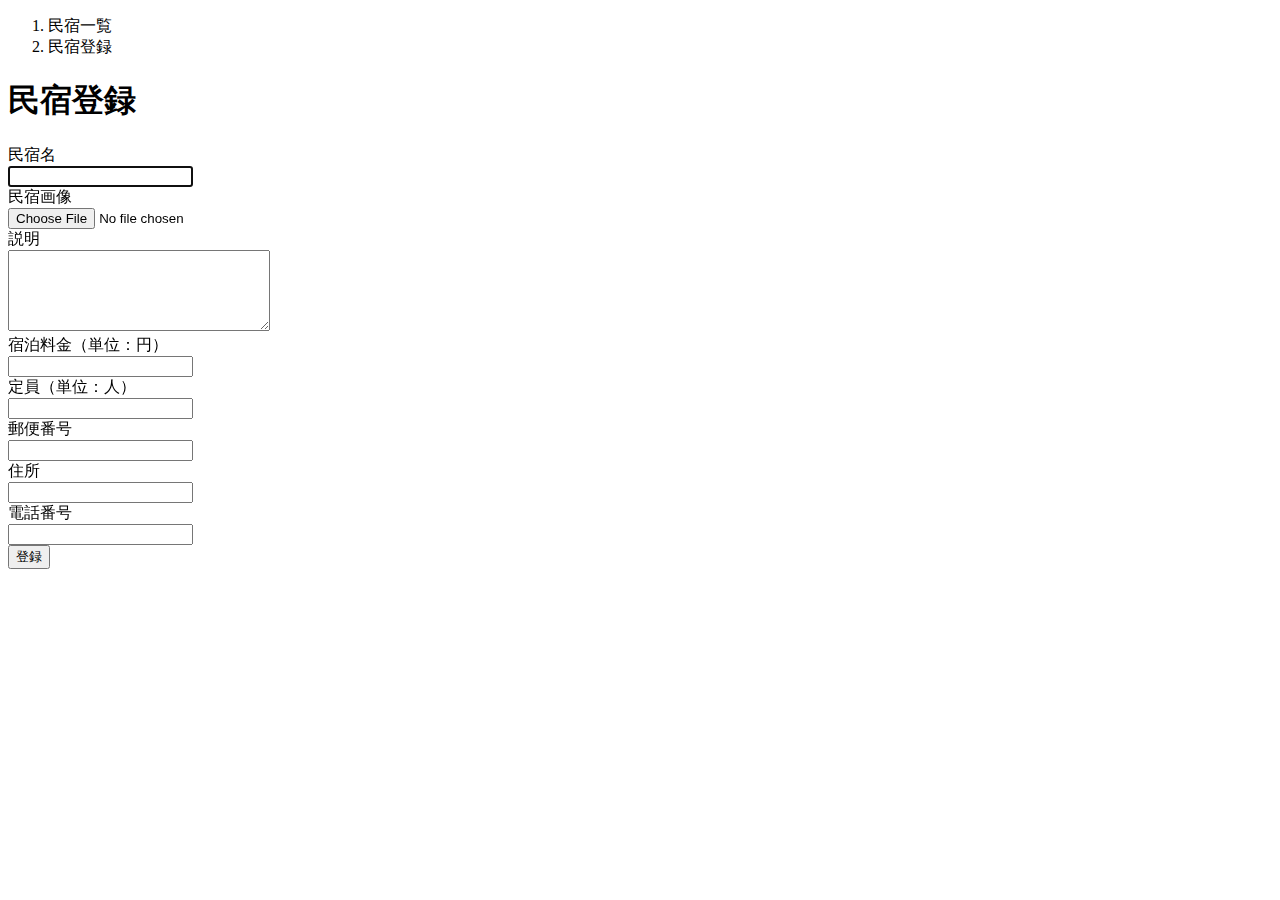
<file: src/main/resources/templates/admin/houses/register.html>
<!DOCTYPE html>
<html xmlns:th="https://www.thymeleaf.org" xmlns:sec="http://www.thymeleaf.org/extras/spring-security">
   <head>
       <div th:replace="~{fragment :: meta}"></div>   
            
       <div th:replace="~{fragment :: styles}"></div>
       
       <title>民宿登録</title>       
   </head>
   <body>
       <div class="samuraitravel-wrapper">
           <!-- ヘッダー -->
           <div th:replace="~{fragment :: header}"></div>
           
           <main>
               <div class="container pt-4 pb-5 samuraitravel-container">
                   <div class="row justify-content-center">
                       <div class="col-xl-5 col-lg-6 col-md-8">
                           <nav class="mb-4" style="--bs-breadcrumb-divider: '>';" aria-label="breadcrumb">
                               <ol class="breadcrumb mb-0"> 
                                   <li class="breadcrumb-item"><a th:href="@{/admin/houses}">民宿一覧</a></li>                                                           
                                   <li class="breadcrumb-item active" aria-current="page">民宿登録</li>
                               </ol>
                           </nav> 
                           
                           <h1 class="mb-4 text-center">民宿登録</h1>         
                           
                           <form method="post" th:action="@{/admin/houses/create}" th:object="${houseRegisterForm}" enctype="multipart/form-data">                                                            
                               <div class="form-group row mb-3">
                                   <div class="col-md-4">
                                       <label for="name" class="col-form-label text-md-left fw-bold">民宿名</label>
                                   </div>
                                   <div class="col-md-8">                                    
                                       <div th:if="${#fields.hasErrors('name')}" class="text-danger small mb-2" th:errors="*{name}"></div>                                    
                                       <input type="text" class="form-control" th:field="*{name}" autofocus>
                                   </div>
                               </div>
                               
                               <div class="form-group row mb-3">
                                   <div class="col-md-4">
                                       <label for="imageFile" class="col-form-label text-md-left fw-bold">民宿画像</label>
                                   </div>                                    
                                   <div class="col-md-8">
                                       <div th:if="${#fields.hasErrors('imageFile')}" class="text-danger small mb-2" th:errors="*{imageFile}"></div>  
                                       <input type="file" class="form-control" th:field="*{imageFile}">
                                   </div>
                               </div>   
                               
                               <!-- 選択された画像の表示場所 -->
                               <div class="row" id="imagePreview"></div>                                 
                               
                               <div class="form-group row mb-3">
                                   <div class="col-md-4">
                                       <label for="description" class="col-form-label text-md-left fw-bold">説明</label>
                                   </div>
                                   <div class="col-md-8">                            
                                       <div th:if="${#fields.hasErrors('description')}" class="text-danger small mb-2" th:errors="*{description}"></div>                                        
                                       <textarea class="form-control" th:field="*{description}" cols="30" rows="5"></textarea>
                                   </div>
                               </div>
                               
                               <div class="form-group row mb-3">
                                   <div class="col-md-4">
                                       <label for="price" class="col-form-label text-md-left fw-bold">宿泊料金（単位：円）</label>
                                   </div> 
                                   <div class="col-md-8">
                                       <div th:if="${#fields.hasErrors('price')}" class="text-danger small mb-2" th:errors="*{price}"></div>
                                       <input type="number" class="form-control" th:field="*{price}">                                
                                   </div>                                    
                               </div>
                               
                               <div class="form-group row mb-3">
                                   <div class="col-md-4">
                                       <label for="capacity" class="col-form-label text-md-left fw-bold">定員（単位：人）</label>
                                   </div> 
                                   <div class="col-md-8">
                                       <div th:if="${#fields.hasErrors('capacity')}" class="text-danger small mb-2" th:errors="*{capacity}"></div>
                                       <input type="number" class="form-control" th:field="*{capacity}">                                
                                   </div>                                    
                               </div>                                                                
                                                                                                                       
                               <div class="form-group row mb-3">
                                   <div class="col-md-4">
                                       <label for="postalCode" class="col-form-label text-md-left fw-bold">郵便番号</label>
                                   </div>
                                   <div class="col-md-8">
                                       <div th:if="${#fields.hasErrors('postalCode')}" class="text-danger small mb-2" th:errors="*{postalCode}"></div>
                                       <input type="text" class="form-control" th:field="*{postalCode}">
                                   </div>
                               </div>
                                                                                                             
                               <div class="form-group row mb-3">
                                   <div class="col-md-4">
                                       <label for="address" class="col-form-label text-md-left fw-bold">住所</label>
                                   </div>
                                   <div class="col-md-8">
                                       <div th:if="${#fields.hasErrors('address')}" class="text-danger small mb-2" th:errors="*{address}"></div>
                                       <input type="text" class="form-control" th:field="*{address}">  
                                   </div>
                               </div>                                                                                
                               
                               <div class="form-group row mb-3">
                                   <div class="col-md-4">
                                       <label for="phoneNumber" class="col-form-label text-md-left fw-bold">電話番号</label>
                                   </div>
                                   <div class="col-md-8">
                                       <div th:if="${#fields.hasErrors('phoneNumber')}" class="text-danger small mb-2" th:errors="*{phoneNumber}"></div>
                                       <input type="text" class="form-control" th:field="*{phoneNumber}">                                
                                   </div>
                               </div>
                                                                                                                       
                               
                               <div class="form-group d-flex justify-content-center my-4">
                                   <button type="submit" class="btn text-white shadow-sm w-50 samuraitravel-btn">登録</button>
                               </div>
                           </form>                                                                         
                       </div>
                   </div>
               </div>                
           </main>
           
           <!-- フッター -->
           <div th:replace="~{fragment :: footer}"></div>
       </div>    
       
       <div th:replace="~{fragment :: scripts}"></div>  
       <script th:src="@{/js/preview.js}"></script>     
   </body>
</html>
</file>
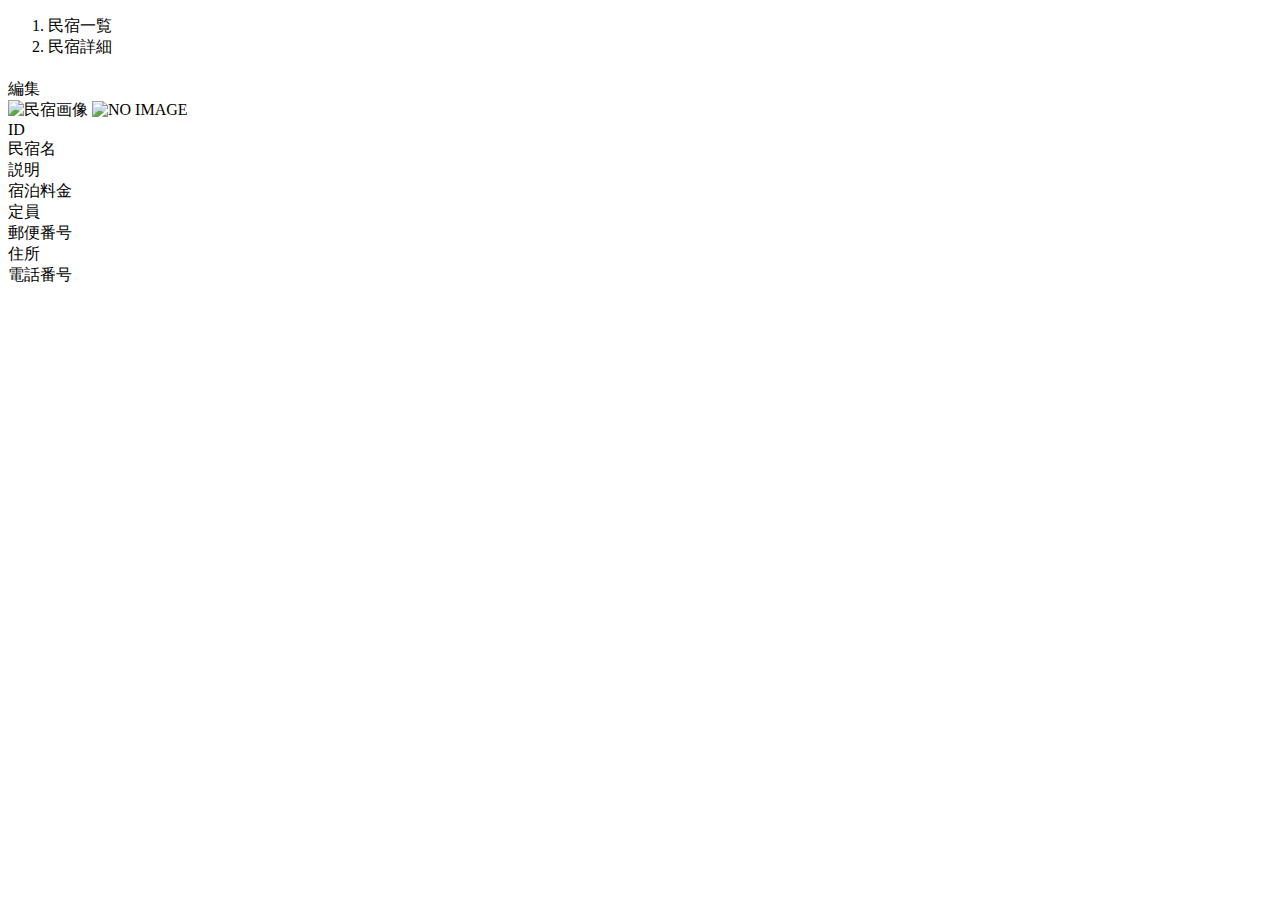
<file: src/main/resources/templates/admin/houses/show.html>
<!DOCTYPE html>
<html xmlns:th="https://www.thymeleaf.org" xmlns:sec="http://www.thymeleaf.org/extras/spring-security">
   <head>
	<div th:replace="~{fragment :: meta}"></div>   
   
	<div th:replace="~{fragment :: styles}"></div> 
      
       <title>民宿詳細</title>       
   </head>
   <body>
       <div class="samuraitravel-wrapper">
           <!-- ヘッダー -->
		   <div th:replace="~{fragment :: header}"></div>
       
           <main>
               <div class="container pt-4 pb-5 samuraitravel-container">
                   <div class="row justify-content-center">
                       <div class="col-xl-5 col-lg-6 col-md-8">
                           <nav class="mb-4" style="--bs-breadcrumb-divider: '>';" aria-label="breadcrumb">
                               <ol class="breadcrumb mb-0">                        
                                   <li class="breadcrumb-item"><a th:href="@{/admin/houses}">民宿一覧</a></li>
                                   <li class="breadcrumb-item active" aria-current="page">民宿詳細</li>
                               </ol>
                           </nav> 
                           
                           <h1 class="mb-4 text-center" th:text="${house.getName()}"></h1>
                           
                           <div class="d-flex justify-content-end align-items-end mb-3">                    
                               <div>
								<a th:href="@{/admin/houses/__${house.getId()}__/edit}">編集</a>                                      
                               </div>
                           </div>                                                 
                           
                           <div class="mb-3">
                               <img th:if="${house.getImageName()}" th:src="@{/storage/__${house.getImageName()}__}" class="w-100" alt="民宿画像">
                               <img th:unless="${house.getImageName()}" th:src="@{/images/noImage.png}" class="w-100" alt="NO IMAGE">
                           </div>   
                           
                           <div class="container mb-4">
                               <div class="row pb-2 mb-2 border-bottom">
                                   <div class="col-4">
                                       <span class="fw-bold">ID</span>          
                                   </div>                                                  
           
                                   <div class="col">
                                       <span th:text="${house.getId()}"></span>
                                   </div>
                               </div>
           
                               <div class="row pb-2 mb-2 border-bottom">
                                   <div class="col-4">
                                       <span class="fw-bold">民宿名</span>
                                   </div>
           
                                   <div class="col">
                                       <span th:text="${house.getName()}"></span>
                                   </div>
                               </div>                    
           
                               <div class="row pb-2 mb-2 border-bottom">
                                   <div class="col-4">
                                       <span class="fw-bold">説明</span>
                                   </div>
           
                                   <div class="col">
                                       <span class="samuraitravel-pre-wrap" th:text="${house.getDescription()}"></span>
                                   </div>
                               </div>
           
                               <div class="row pb-2 mb-2 border-bottom">
                                   <div class="col-4">
                                       <span class="fw-bold">宿泊料金</span>
                                   </div>
           
                                   <div class="col">
                                       <span th:text="${#numbers.formatInteger(house.getPrice(), 1, 'COMMA') + '円'}"></span>
                                   </div>
                               </div> 
                               
                              <div class="row pb-2 mb-2 border-bottom">
                                   <div class="col-4">
                                       <span class="fw-bold">定員</span>
                                   </div>
           
                                   <div class="col">
                                       <span th:text="${house.getCapacity() + '人'}"></span>
                                   </div>
                               </div>                                
                               
                               <div class="row pb-2 mb-2 border-bottom">
                                   <div class="col-4">
                                       <span class="fw-bold">郵便番号</span>
                                   </div>
           
                                   <div class="col">
                                       <span th:text="${house.getPostalCode()}"></span>
                                   </div>
                               </div>   
                               
                               <div class="row pb-2 mb-2 border-bottom">
                                   <div class="col-4">
                                       <span class="fw-bold">住所</span>
                                   </div>
           
                                   <div class="col">
                                       <span th:text="${house.getAddress()}"></span>
                                   </div>
                               </div>   
                               
                               <div class="row pb-2 mb-2 border-bottom">
                                   <div class="col-4">
                                       <span class="fw-bold">電話番号</span>
                                   </div>
           
                                   <div class="col">
                                       <span th:text="${house.getPhoneNumber()}"></span>
                                   </div>
                               </div>                                
                           </div>                                                  
               
                       </div>
                   </div>
               </div>             
           </main>
           
           <!-- フッター -->
		   <div th:replace="~{fragment :: footer}"></div>

       </div>    
	   <div th:replace="~{fragment :: scripts}"></div>   
	   
</body>
</html>
</file>
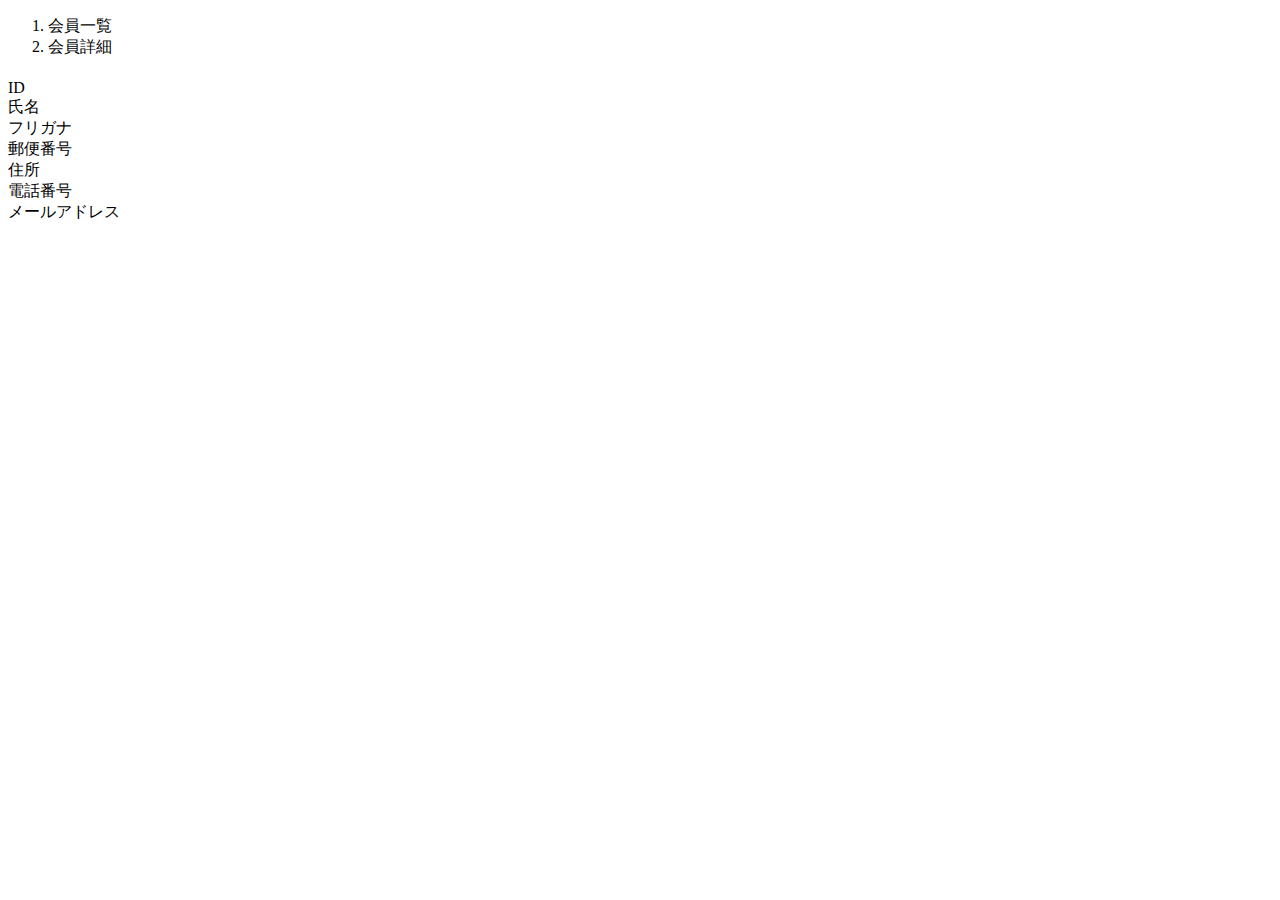
<file: src/main/resources/templates/admin/users/show.html>
<!DOCTYPE html>
<html xmlns:th="https://www.thymeleaf.org" xmlns:sec="http://www.thymeleaf.org/extras/spring-security">    
   <head>
       <div th:replace="~{fragment :: meta}"></div>   
            
       <div th:replace="~{fragment :: styles}"></div>
         
       <title>会員詳細</title>   
   </head>
   <body>
       <div class="samuraitravel-wrapper">
           <!-- ヘッダー -->
           <div th:replace="~{fragment :: header}"></div>
           
           <main>
               <div class="container pb-5 samuraitravel-container">
                   <div class="row justify-content-center">
                       <div class="col-xl-5 col-lg-6 col-md-8">
                           <nav class="my-3" style="--bs-breadcrumb-divider: '>';" aria-label="breadcrumb">
                               <ol class="breadcrumb mb-0"> 
                                   <li class="breadcrumb-item"><a th:href="@{/admin/users}">会員一覧</a></li>
                                   <li class="breadcrumb-item active" aria-current="page">会員詳細</li>
                               </ol>
                           </nav> 
                           
                           <h1 class="mb-3 text-center" th:text="${user.getName()}"></h1>                                                                             
                           
                           <div class="container mb-4">
                               <div class="row pb-2 mb-2 border-bottom">
                                   <div class="col-4">
                                       <span class="fw-bold">ID</span>
                                   </div>
           
                                   <div class="col">
                                       <span th:text="${user.getId()}"></span>
                                   </div>
                               </div>                                
                               
                               <div class="row pb-2 mb-2 border-bottom">
                                   <div class="col-4">
                                       <span class="fw-bold">氏名</span>
                                   </div>
           
                                   <div class="col">
                                       <span th:text="${user.getName()}"></span>
                                   </div>
                               </div>                    
           
                               <div class="row pb-2 mb-2 border-bottom">
                                   <div class="col-4">
                                       <span class="fw-bold">フリガナ</span>
                                   </div>
           
                                   <div class="col">
                                       <span th:text="${user.getFurigana()}"></span>
                                   </div>
                               </div>            
                               
                               <div class="row pb-2 mb-2 border-bottom">
                                   <div class="col-4">
                                       <span class="fw-bold">郵便番号</span>
                                   </div>
           
                                   <div class="col">
                                       <span th:text="${user.getPostalCode()}"></span>
                                   </div>
                               </div>   
                               
                               <div class="row pb-2 mb-2 border-bottom">
                                   <div class="col-4">
                                       <span class="fw-bold">住所</span>
                                   </div>
           
                                   <div class="col">
                                       <span th:text="${user.getAddress()}"></span>
                                   </div>
                               </div>
           
                               <div class="row pb-2 mb-2 border-bottom">
                                   <div class="col-4">
                                       <span class="fw-bold">電話番号</span>
                                   </div>
           
                                   <div class="col">
                                       <span th:text="${user.getPhoneNumber()}"></span>
                                   </div>
                               </div>  
                               
                               <div class="row pb-2 mb-2 border-bottom">
                                   <div class="col-4">
                                       <span class="fw-bold">メールアドレス</span>
                                   </div>
           
                                   <div class="col">
                                       <span th:text="${user.getEmail()}"></span>
                                   </div>
                               </div>                                 
                           </div>                                                                                                                           
                       </div>
                   </div>
               </div>
           </main>
           
           <!-- フッター -->
           <div th:replace="~{fragment :: footer}"></div>
       </div>    
       
       <div th:replace="~{fragment :: scripts}"></div>  
 </body>
</html>
</file>
